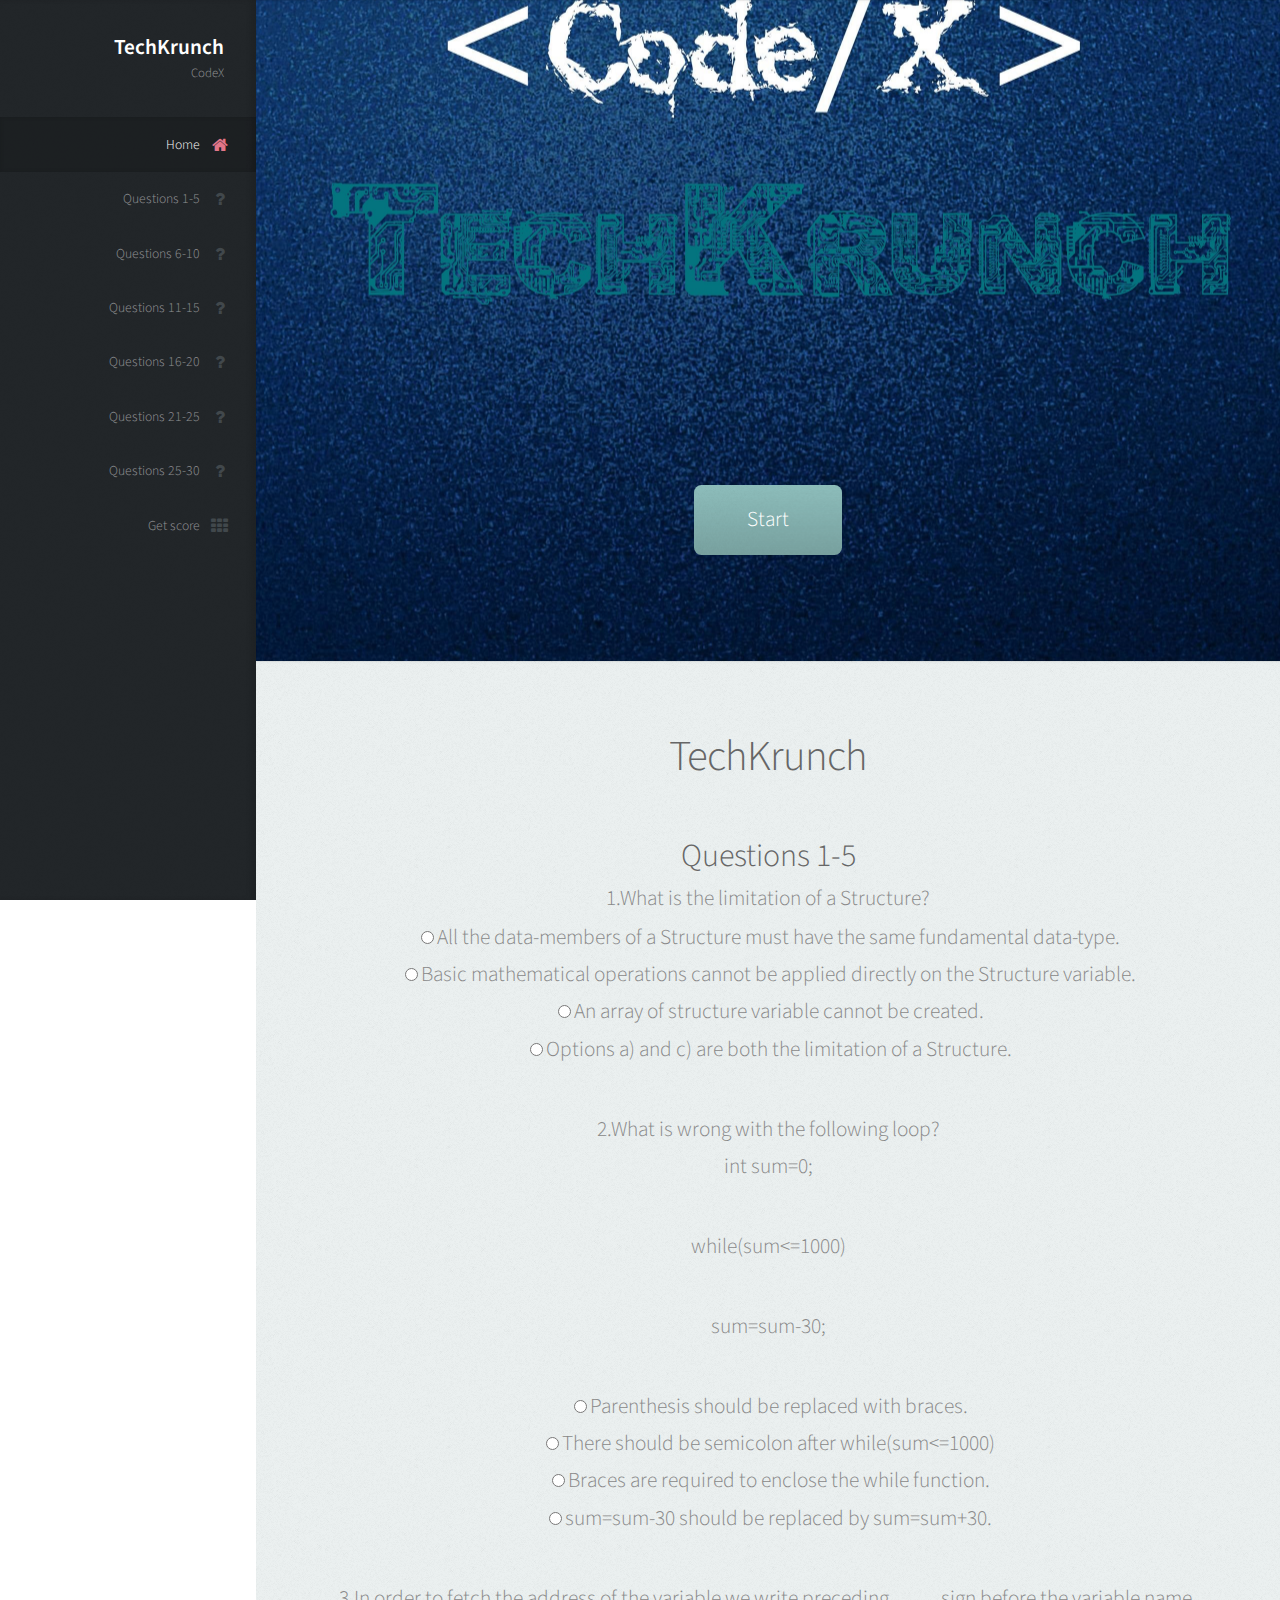
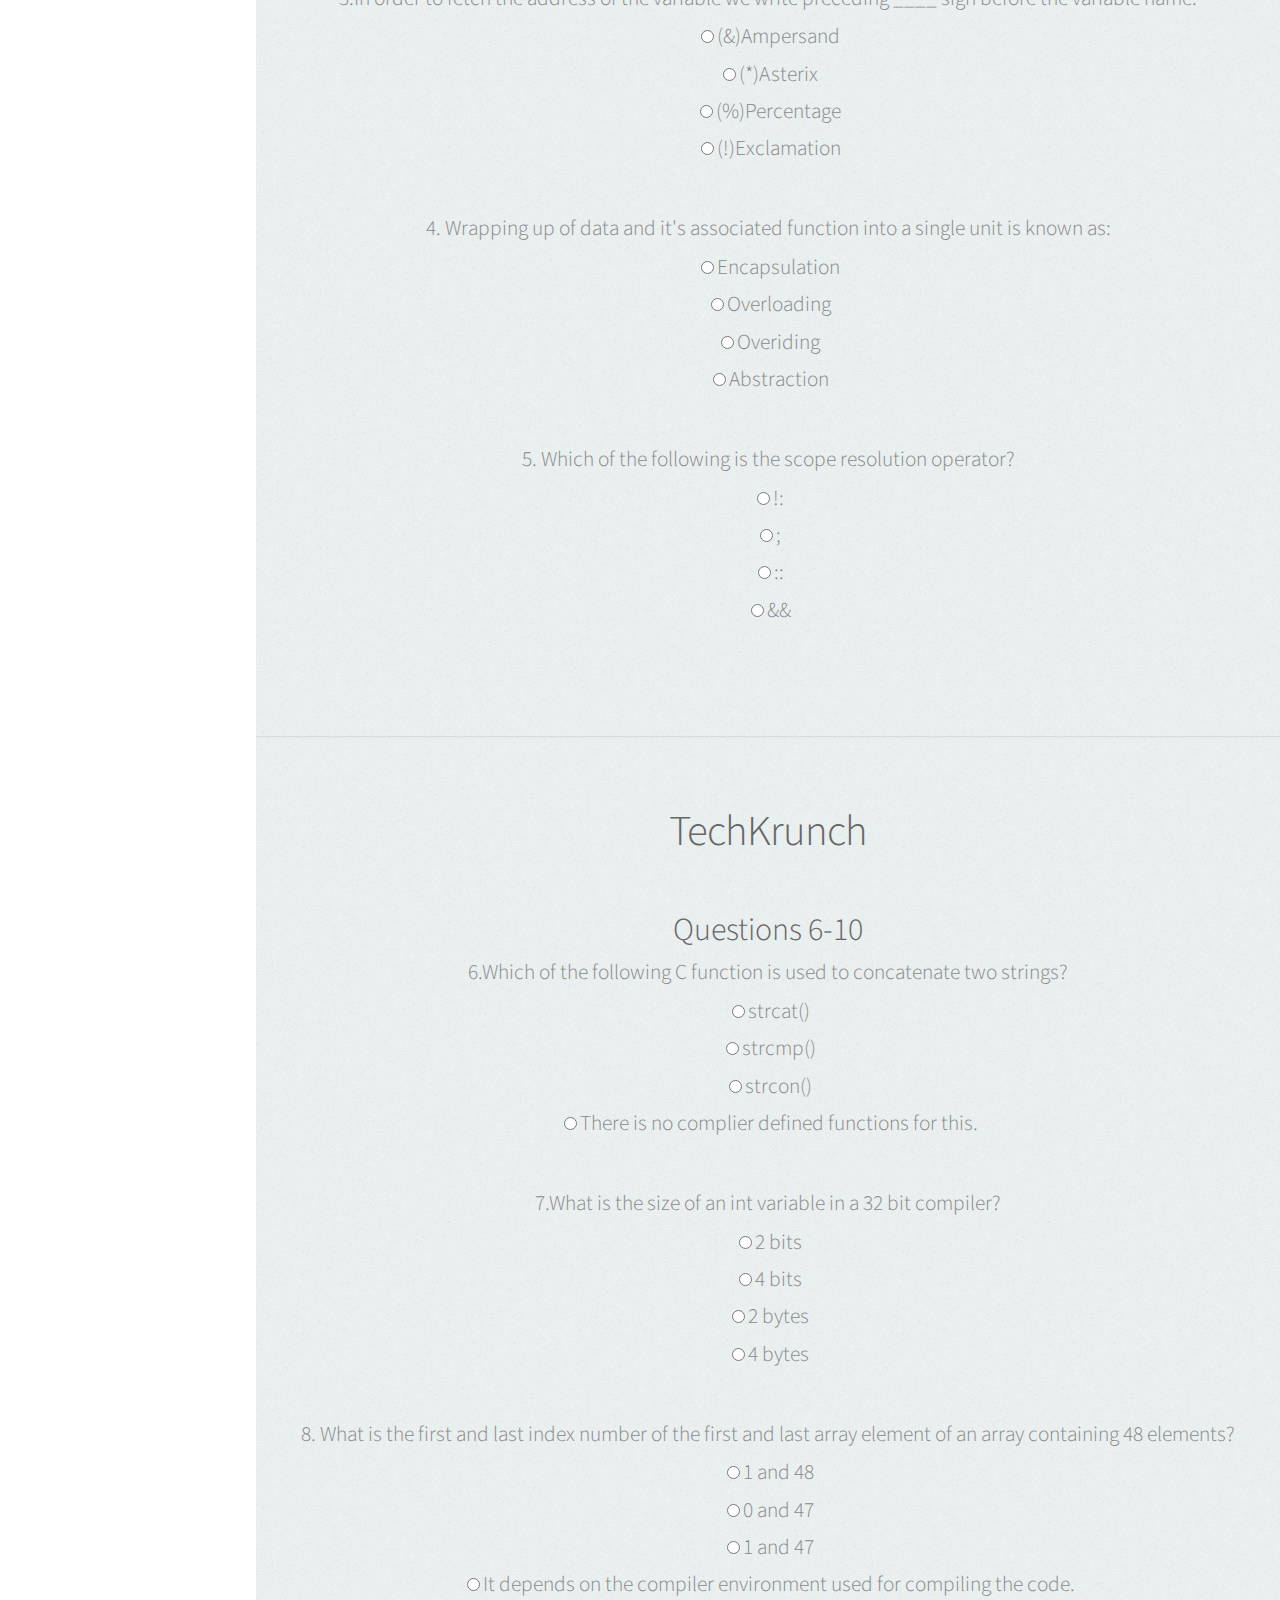
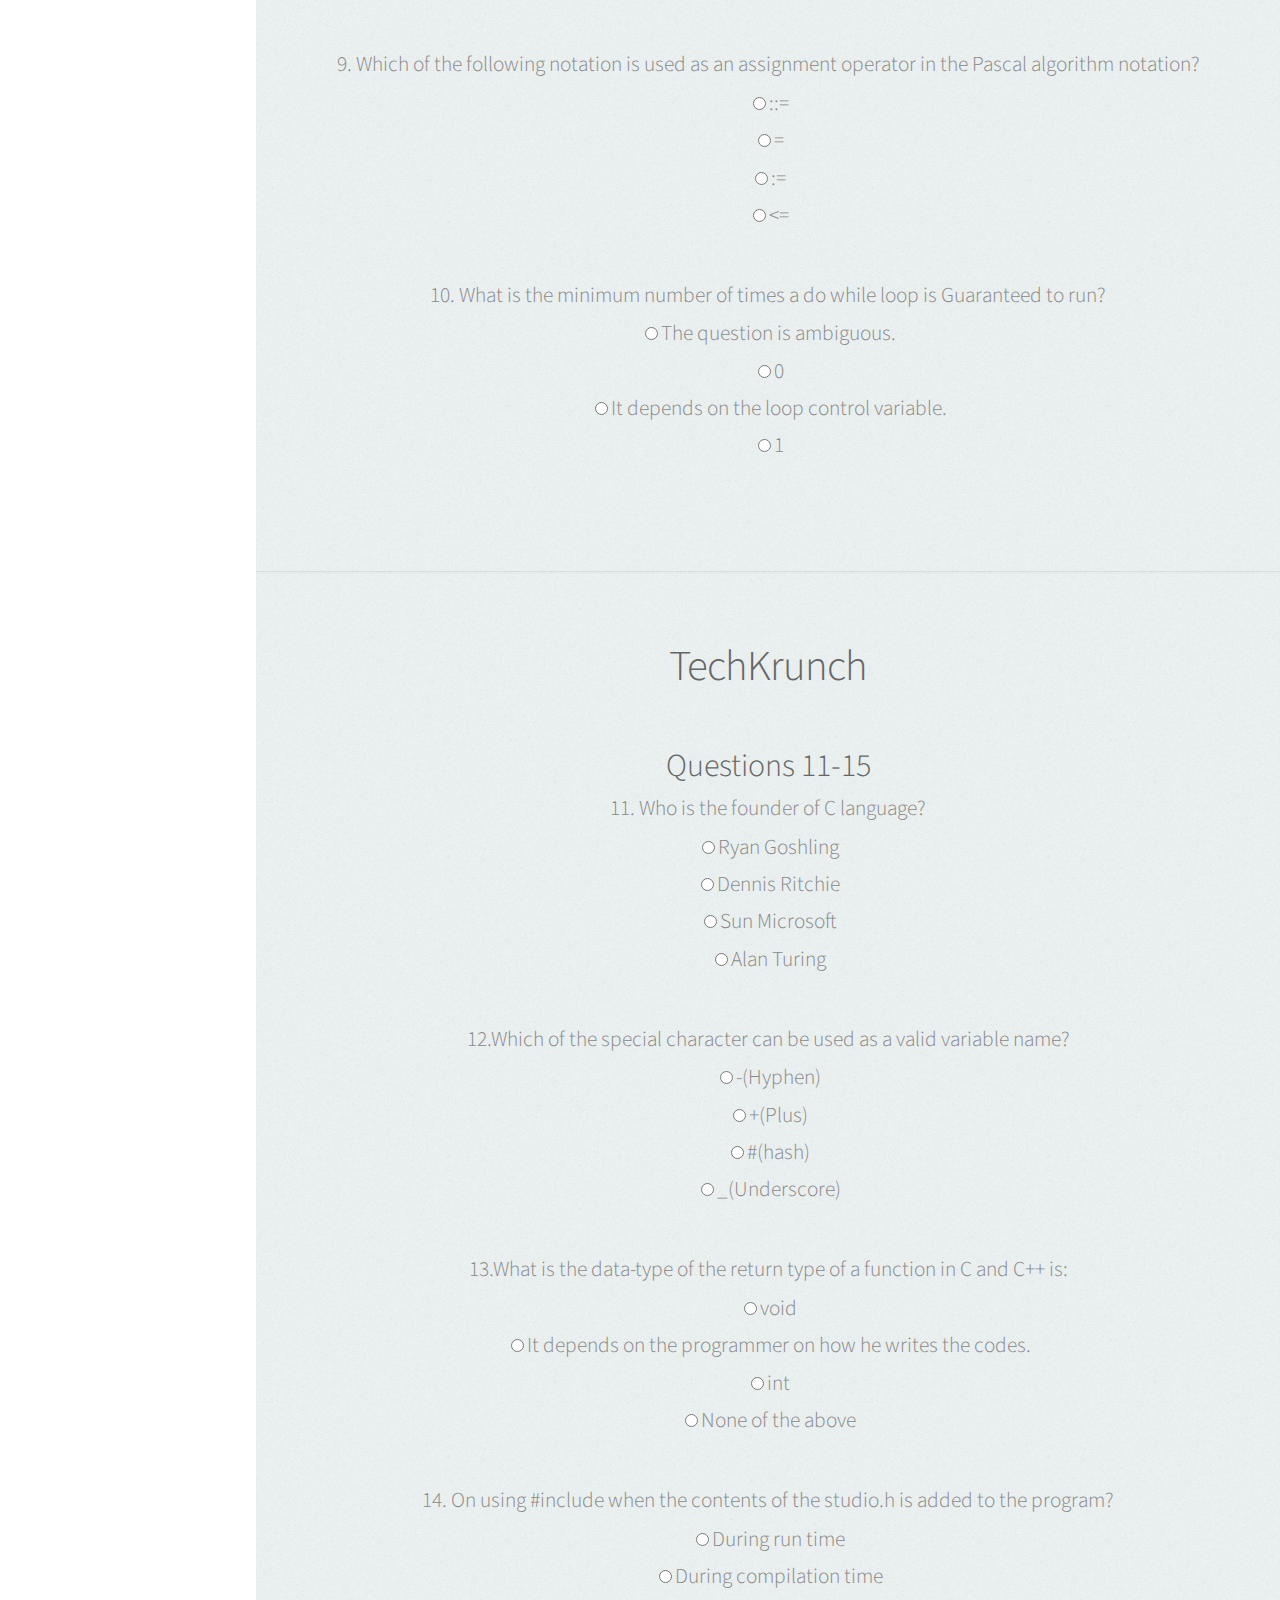
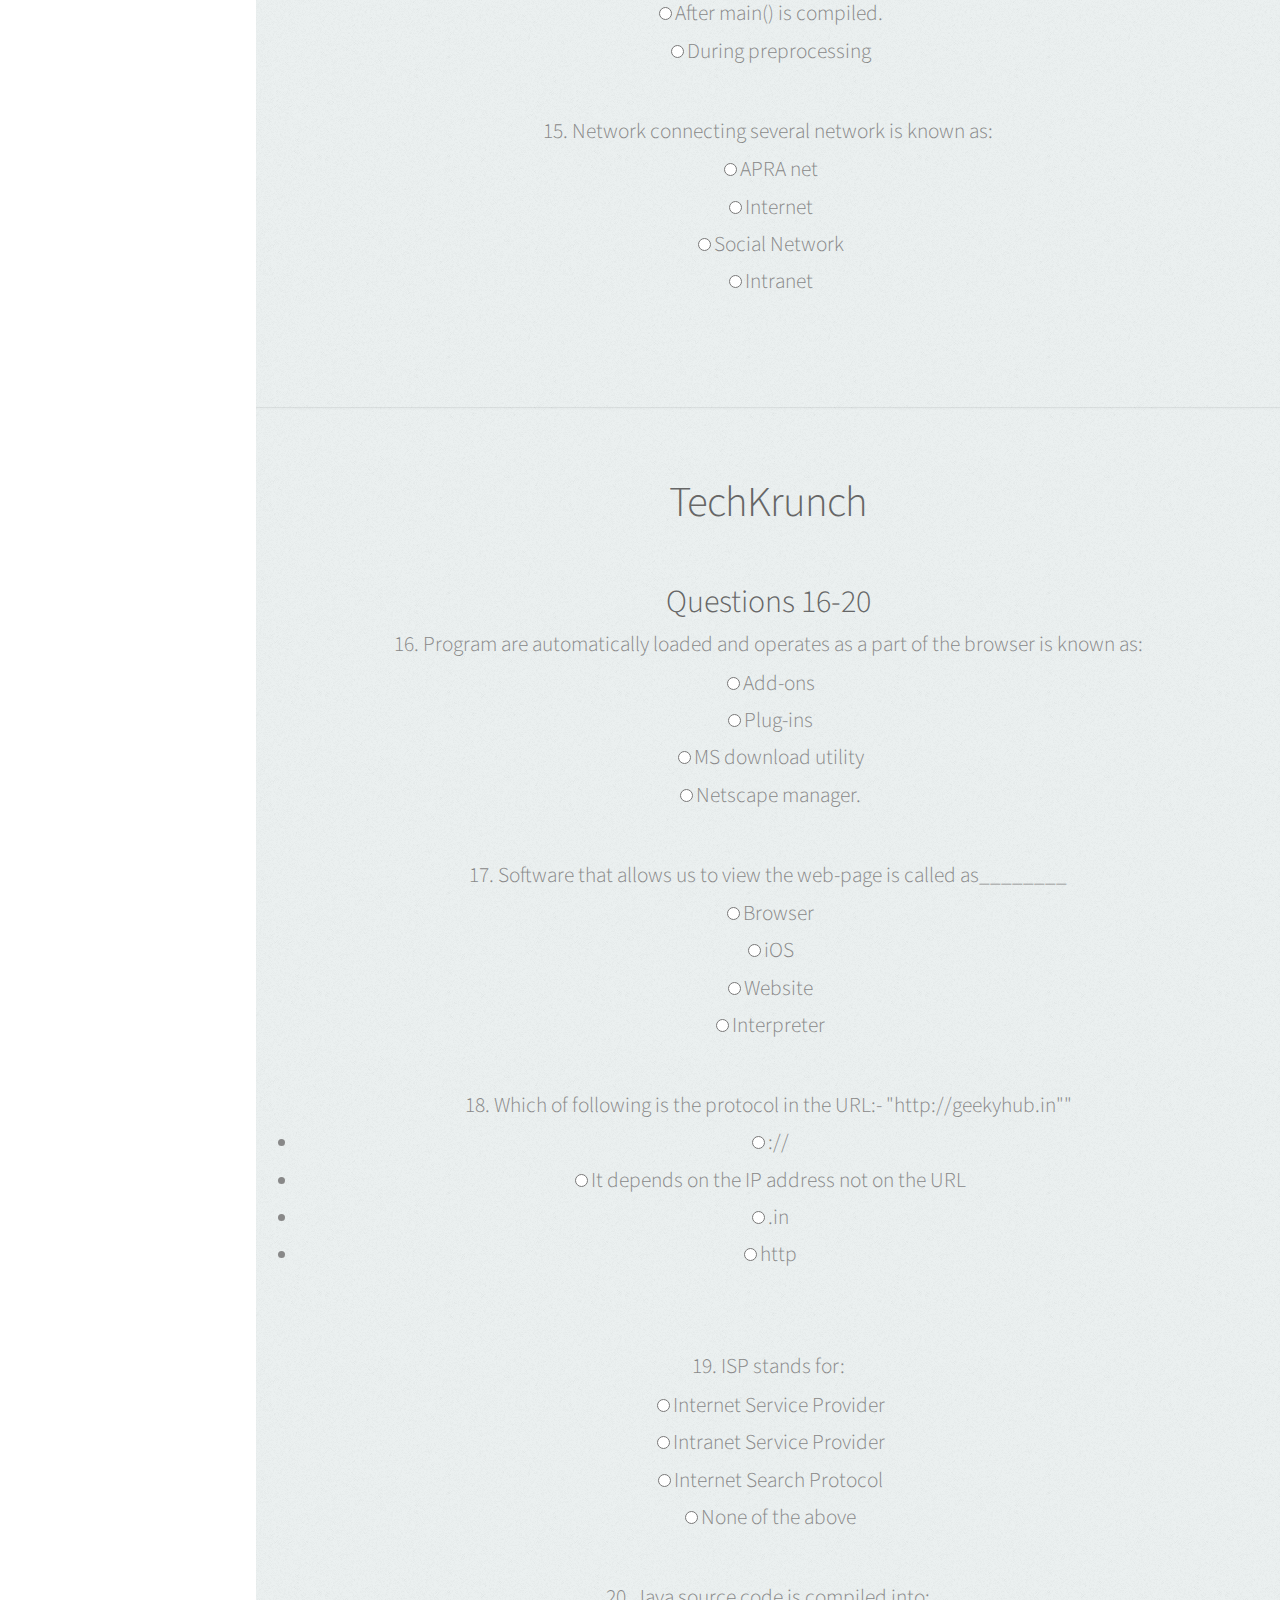
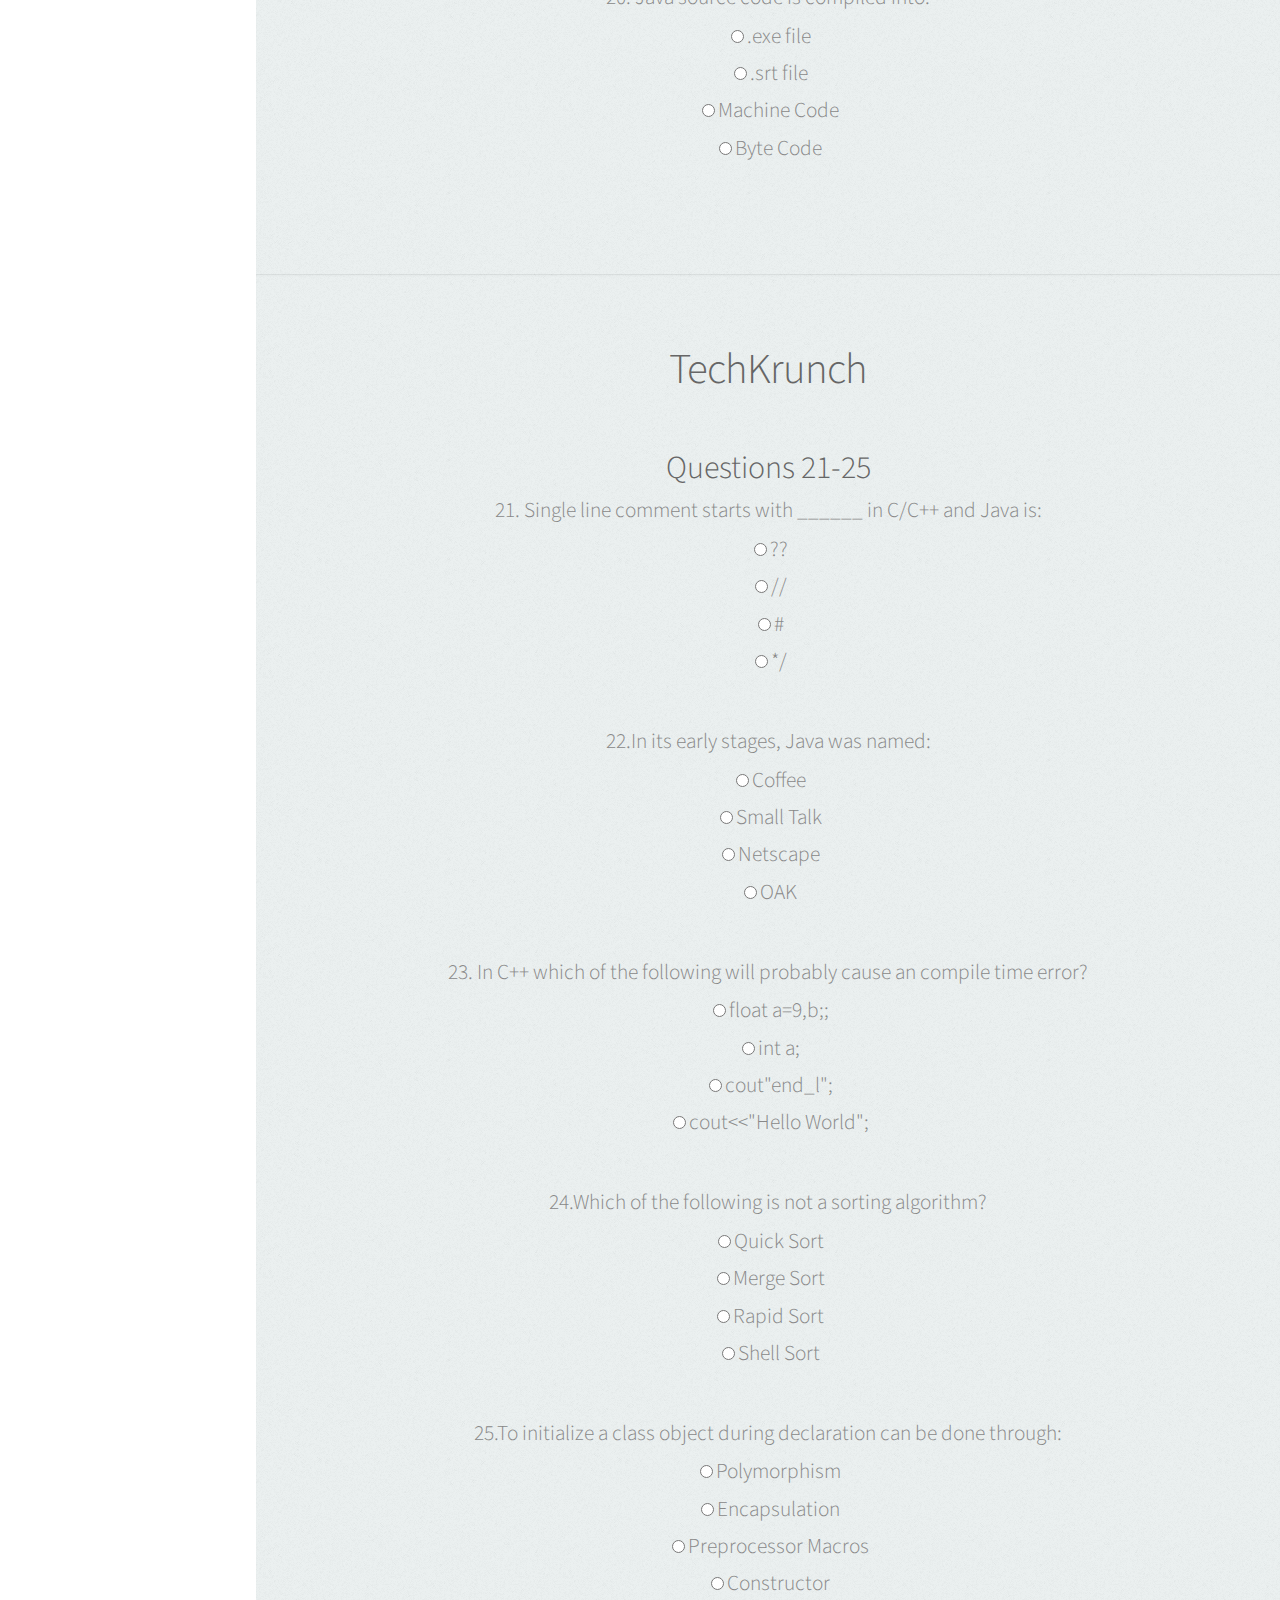
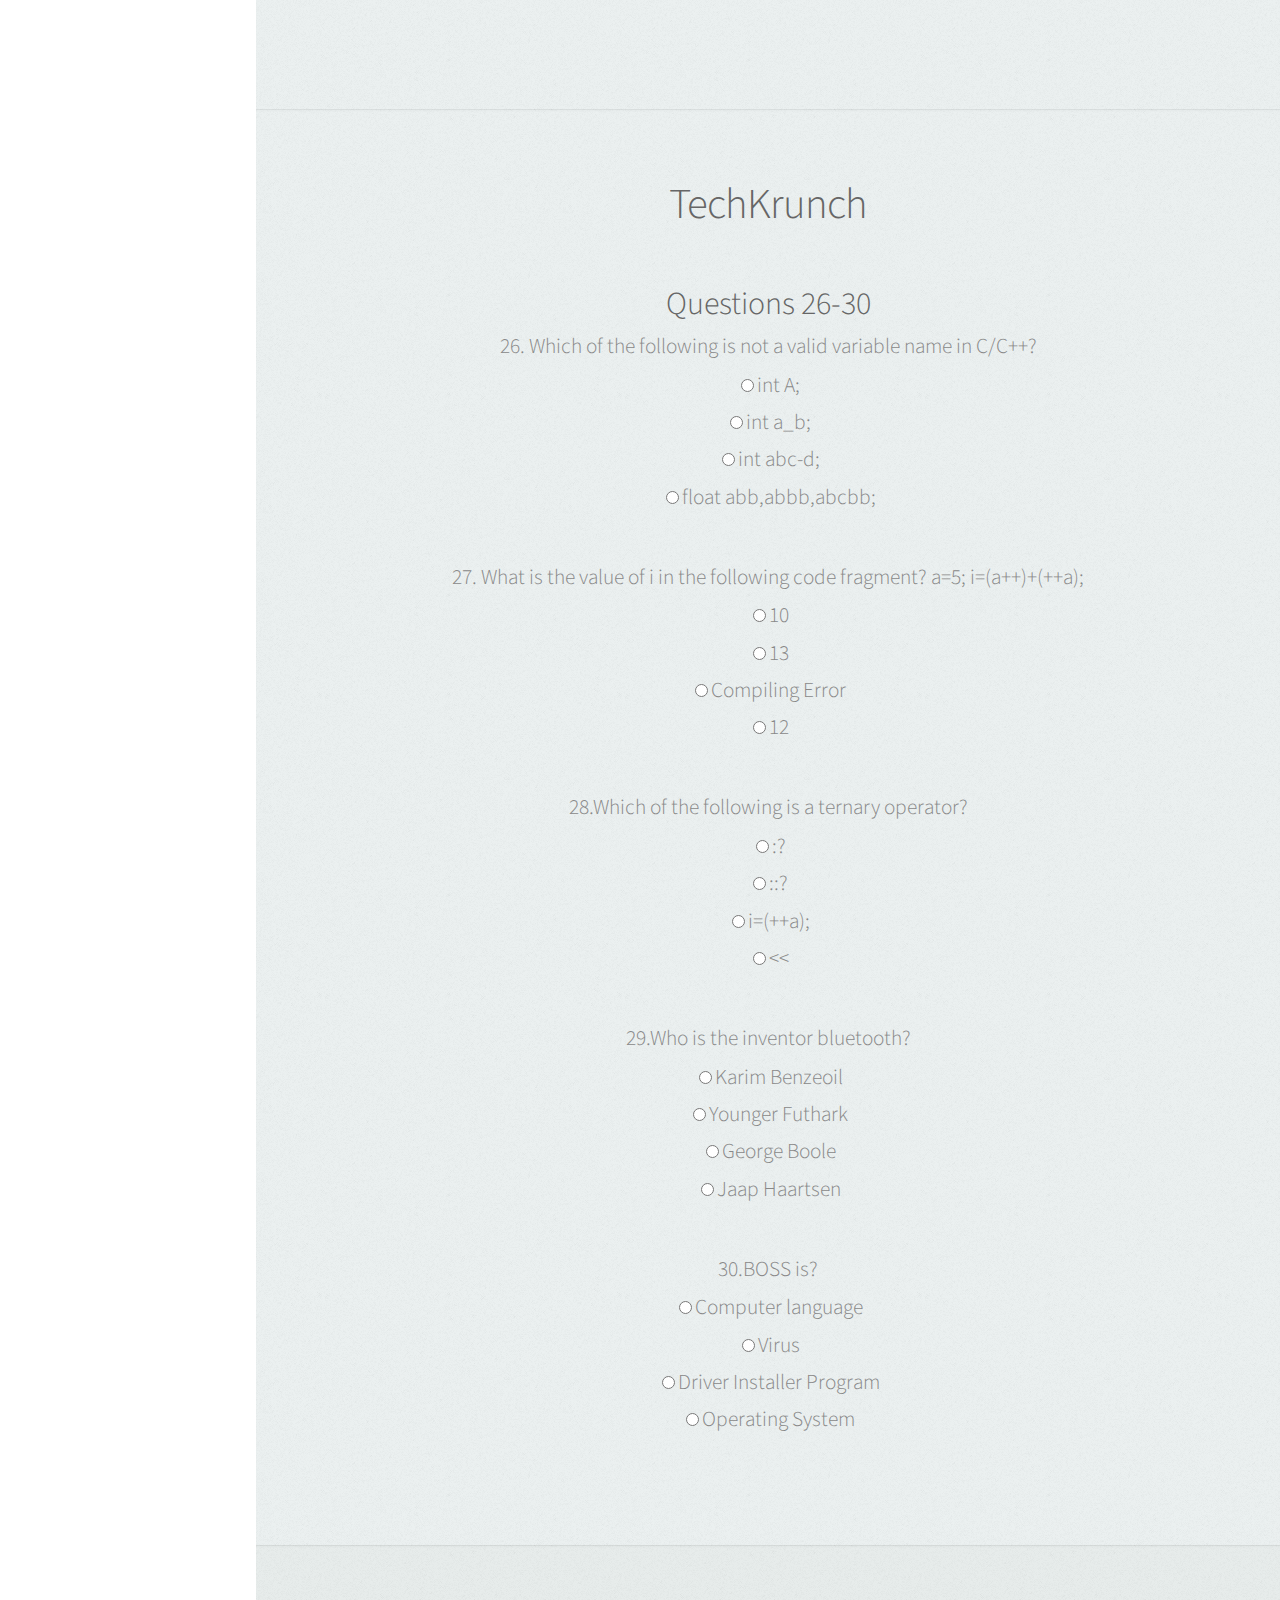
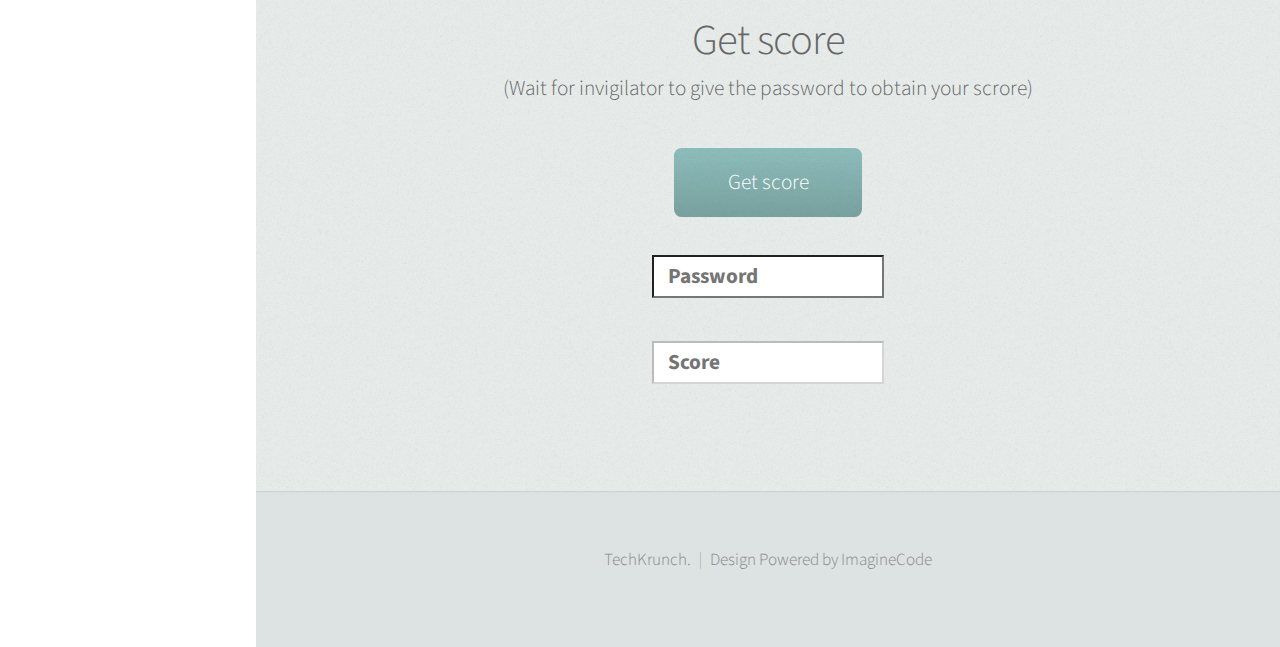
<file: index.html>
﻿<!DOCTYPE HTML>
<!--
	Prologue by HTML5 UP
	html5up.net | @n33co
	Free for personal and commercial use under the CCA 3.0 license (html5up.net/license)
-->
<html>
	<head>
	
	
<style type="text/css">
.bgclr {background-color: white; color: black; font-weight: bold;}

a:visited { visibility: hidden; }
</style>

<script language="JavaScript">


<!-- Begin
// Insert number of questions
var numQues = 30;

// Insert number of choices in each question
var numChoi = 4;

// Insert number of questions displayed in answer area
var answers = new Array(30);
var pass;

pass="xyz";
// Insert answers to questions
answers[0] = "Raff";
answers[1] = "Raff";
answers[2] = "Raff";
answers[3] = "Raff";
answers[4] = "Raff";
answers[5] = "Raff";
answers[6] = "Raff";
answers[7] = "Raff";
answers[8] = "Raff";
answers[9] = "Raff";
answers[10] = "Raff";
answers[11] = "Raff";
answers[12] = "Raff";
answers[13] = "Raff";
answers[14] = "Raff";
answers[15] = "Raff";
answers[16] = "Raff";
answers[17] = "Raff";
answers[18] = "Raff";
answers[19] = "Raff";
answers[20] = "Raff";
answers[21] = "Raff";
answers[22] = "Raff";
answers[23] = "Raff";
answers[24] = "Raff";
answers[25] = "Raff";
answers[26] = "Raff";
answers[27] = "Raff";
answers[28] = "Raff";
answers[29] = "Raff";
answers[30] = "Raff";




function getScore(form) {

if(form.percentage1.value=="iamtheone"){
  var score = 0;
  var currElt;
  var currSelection;
  for (i=0; i<numQues; i++) 
{
    currElt = i*numChoi;
    for (j=0; j<numChoi; j++)
 {
      currSelection = form.elements[currElt + j];
      if (currSelection.checked) {
        if (currSelection.value == answers[i]) {
          score++;
          break;
        }
      }
    }
  }
  score = Math.round(score/numQues*100);
  form.percentage.value = score + "%";
  var correctAnswers = "";
  for (i=1; i<=numQues; i++) {
    correctAnswers += i + ". " + answers[i-1] + "\r\n";
  }
  form.solutions.value = correctAnswers;
  
}
else
{
form.percentage.value="Wrong Password";
}
form.percentage1.value="";
}
var count=0;
function myFunction() {
if(count==0){
    setTimeout(function(){ alert("Time out!!!! \n Wait for the invigilator to get your score"); }, 1000*1800);
	window.open("Time.html","MsgWindow", "width=400, height=200");
	location.href = "#q1";
	count=count+1;}
	else{
	void(0);}
}

//  End -->
</script>

		
	    <title>CodeX</title>
		<meta charset="utf-8" />
		<meta name="viewport" content="width=device-width, initial-scale=1" />
		<!--[if lte IE 8]><script src="assets/js/ie/html5shiv.js"></script><![endif]-->
		<link rel="stylesheet" href="assets/css/main.css" />
		<!--[if lte IE 8]><link rel="stylesheet" href="assets/css/ie8.css" /><![endif]-->
		<!--[if lte IE 9]><link rel="stylesheet" href="assets/css/ie9.css" /><![endif]-->
		
	
	</head>
	<body>

		<!-- Header -->
			<div id="header">

				<div class="top">

					<!-- Logo -->
						<div id="logo">
							<h1 id="title">TechKrunch</h1>
							<p>CodeX</p>
						</div>

					<!-- Nav -->
						<nav id="nav">
							
							<ul>
								<li><a href="#top" id="top-link" class="skel-layers-ignoreHref"><span class="icon fa-home">Home</span></a></li>
								<li><a href="#q1" id="contact-link" class="skel-layers-ignoreHref"><span class="icon fa-question">Questions 1-5</span></a></li>
								<li><a href="#q2" id="contact-link" class="skel-layers-ignoreHref"><span class="icon fa-question">Questions 6-10</span></a></li>
								<li><a href="#q3" id="contact-link" class="skel-layers-ignoreHref"><span class="icon fa-question">Questions 11-15</span></a></li>
								<li><a href="#q4" id="contact-link" class="skel-layers-ignoreHref"><span class="icon fa-question">Questions 16-20</span></a></li>
								<li><a href="#q5" id="contact-link" class="skel-layers-ignoreHref"><span class="icon fa-question">Questions 21-25</span></a></li>
								<li><a href="#q6" id="contact-link" class="skel-layers-ignoreHref"><span class="icon fa-question">Questions 25-30</span></a></li>
								<li><a href="#s" id="contact-link" class="skel-layers-ignoreHref"><span class="icon fa-th">Get score</span></a></li>
								
								
								</ul>
						</nav>

				</div>

				

			</div>

		<!-- Main -->
			<div id="main">

				<!-- Intro -->
					<section id="top" class="one dark cover">
						<div class="container">

							
							
							<br>
							<br>
							<br>
							<br>
							<br>
							<br>
							<br>
							<br>
							<br>
							
							<footer>
							<form>
								<a href="javascript:myFunction();" class="button scrolly" target="_blank" id="Quiz_button">Start</a>
								<!--<input type="button" value="Get score" onClick="myFunction()">-->
								</form>
							</footer>
							
							

						</div>
					</section>

			

				<!-- About Me -->
					<section id="q1" class="three">
						<div class="container">

							<header>
								<h2>TechKrunch</h2>
							</header>

							<h3><center>Questions 1-5</center></h3>

<form name="quiz">
1.What is the limitation of a Structure?
<ul style="margin-top: 1pt">
  <li><input type="radio" name="q1" value="fjjdujfhuye">All the data-members of a Structure must have the same fundamental data-type.</li>
  <li><input type="radio" name="q1" value="Raff">Basic mathematical operations cannot be applied directly on the Structure variable.</li>
  <li><input type="radio" name="q1" value="dhhhufh hhryhhf">An array of structure variable cannot be created.</li>
  <li><input type="radio" name="q1" value="nnnnn">Options a) and c) are both the limitation of a Structure.</li>
</ul>


2.What is wrong with the following loop?
<p>int sum=0;</p>
<p>while(sum<=1000)</p>
<p>sum=sum-30;</p>

<ul style="margin-top: 1pt">
  <li><input type="radio" name="q2" value="fjjdujfhuye" align="left">Parenthesis should be replaced with braces.</li>
  <li><input type="radio" name="q2" value="dhhhfju jjuf jru fuj" align="right">There should be semicolon after while(sum<=1000)</li>
  <li><input type="radio" name="q2" value="dhhhufh hhryhhf" align="left">Braces are required to enclose the while function.</li>
  <li><input type="radio" name="q2" value="Raff" align="right">sum=sum-30 should be replaced by sum=sum+30.</li>
</ul>


3.In order to fetch the address of the variable we write preceding ____ sign before the variable name.
<ul style="margin-top: 1pt">
  <li><input type="radio" name="q3" value="Raff">(&)Ampersand</li>
  <li><input type="radio" name="q3" value="dhhhfju jjuf jru fuj">(*)Asterix</li>
  <li><input type="radio" name="q3" value="dhhhufh hhryhhf">(%)Percentage</li>
  <li><input type="radio" name="q3" value="bbbbb">(!)Exclamation</li>
</ul>

4. Wrapping up of data and it's associated function into a single unit is known as:
<ul style="margin-top: 1pt">
  <li><input type="radio" name="q4" value="Raff">Encapsulation</li>
  <li><input type="radio" name="q4" value="dhhhfju jjuf jru fuj">Overloading</li>
  <li><input type="radio" name="q4" value="dhhhufh hhryhhf">Overiding</li>
  <li><input type="radio" name="q4" value="nnnnnn">Abstraction</li>
</ul>


5. Which of the following is the scope resolution operator?
<ul style="margin-top: 1pt">
  <li><input type="radio" name="q5" value="fjjdujfhuye">!:</li>
  <li><input type="radio" name="q5" value="dhhhfju jjuf jru fuj">;</li>
  <li><input type="radio" name="q5" value="Raff">::</li>
  <li><input type="radio" name="q5" value="fortnam">&&</li>
</ul>

                    </div>
					</section>
					
	
						
<!-- About Me -->
					<section id="q2" class="three">
						<div class="container">

							<header>
								<h2>TechKrunch</h2>
							</header>

							<h3><center>Questions 6-10</center></h3>

<form name="quiz">
6.Which of the following C function is used to concatenate two strings? 
<ul style="margin-top: 1pt">
  <li><input type="radio" name="q6" value="Raff">strcat()</li>
  <li><input type="radio" name="q6" value="dhhhfju jjuf jru fuj">strcmp()</li>
  <li><input type="radio" name="q6" value="dhhhufh hhryhhf">strcon()</li>
  <li><input type="radio" name="q6" value="nnnnn">There is no complier defined functions for this.</li>
</ul>


7.What is the size of an int variable in a 32 bit compiler?
<ul style="margin-top: 1pt">
  <li><input type="radio" name="q7" value="fjjdujfhuye">2 bits</li>
  <li><input type="radio" name="q7" value="dhhhfju jjuf jru fuj">4 bits</li>
  <li><input type="radio" name="q7" value="dhhhufh hhryhhf">2 bytes</li>
  <li><input type="radio" name="q7" value="Raff">4 bytes</li>
</ul>


8. What is the first and last index number of the first and last array element of an array containing 48 elements?
<ul style="margin-top: 1pt">
  <li><input type="radio" name="q8" value="fjjdujfhuye">1 and 48</li>
  <li><input type="radio" name="q8" value="Raff">0 and 47</li>
  <li><input type="radio" name="q8" value="dhhhufh hhryhhf">1 and 47</li>
  <li><input type="radio" name="q8" value="Raffnnn">It depends on the compiler environment used for compiling the code.</li>
</ul>


9. Which of the following notation is used as an assignment operator in the Pascal algorithm notation?
<ul style="margin-top: 1pt">
  <li><input type="radio" name="q9" value="fjjdujfhuye">::=</li>
  <li><input type="radio" name="q9" value="dhhhfju jjuf jru fuj">=</li>
  <li><input type="radio" name="q9" value="Raff">:=</li>
  <li><input type="radio" name="q9" value="Rafful"><=</li>
</ul>

10. What is the minimum number of times a do while loop is Guaranteed to run?
<ul style="margin-top: 1pt">
  <li><input type="radio" name="q10" value="fjjdujfhuye">The question is ambiguous.</li>
  <li><input type="radio" name="q10" value="dhhhfju jjuf jru fuj">0</li>
  <li><input type="radio" name="q10" value="dhhhufh hhryhhf">It depends on the loop control variable.</li>
  <li><input type="radio" name="q10" value="Raff">1</li>
</ul>


                    </div>
					</section>
				
				
				<!-- About Me -->
					<section id="q3" class="three">
						<div class="container">

							<header>
								<h2>TechKrunch</h2>
							</header>

							<h3><center>Questions 11-15</center></h3>

<form name="quiz">
11. Who is the founder of C language?
<ul style="margin-top: 1pt">
  <li><input type="radio" name="q11" value="fjjdujfhuye">Ryan Goshling</li>
  <li><input type="radio" name="q11" value="Raff">Dennis Ritchie</li>
  <li><input type="radio" name="q11" value="dhhhufh hhryhhf">Sun Microsoft</li>
  <li><input type="radio" name="q11" value="Raffilool">Alan Turing</li>
</ul>


12.Which of the special character can be used as a valid variable name?
<ul style="margin-top: 1pt">
  <li><input type="radio" name="q12" value="fjjdujfhuye" align="leftwards">-(Hyphen)</li>
  <li><input type="radio" name="q12" value="dhhhfju jjuf jru fuj">+(Plus)</li>
  <li><input type="radio" name="q12" value="dhhhufh hhryhhf">#(hash)</li>
  <li><input type="radio" name="q12" value="Raff">_(Underscore)</li>
</ul>


13.What is the data-type of the return type of a function in C and C++ is:
<ul style="margin-top: 1pt">
  <li><input type="radio" name="q13" value="fjjdujfhuye">void</li>
  <li><input type="radio" name="q13" value="dhhhfju jjuf jru fuj">It depends on the programmer on how he writes the codes.</li>
  <li><input type="radio" name="q13" value="Raff">int</li>
  <li><input type="radio" name="q13" value="Rafnnnf">None of the above</li>
</ul>

14. On using #include<stdio.h> when the contents of the studio.h is added to the program?
<ul style="margin-top: 1pt">
  <li><input type="radio" name="q14" value="fjjdujfhuye">During run time</li>
  <li><input type="radio" name="q14" value="dhhhfju jjuf jru fuj">During compilation time</li>
  <li><input type="radio" name="q14" value="dhhhufh hhryhhf">After main() is compiled.</li>
  <li><input type="radio" name="q14" value="Raff">During preprocessing</li>
</ul>


15. Network connecting several network is known as:
<ul style="margin-top: 1pt">
  <li><input type="radio" name="q15" value="fjjdujfhuye">APRA net</li>
  <li><input type="radio" name="q15" value="Raff">Internet</li>
  <li><input type="radio" name="q15" value="dhhhufh hhryhhf">Social Network</li>
  <li><input type="radio" name="q15" value="Raffffff">Intranet</li>
</ul>

                    </div>
					</section>
				
				
				<!-- About Me -->
					<section id="q4" class="three">
						<div class="container">

							<header>
								<h2>TechKrunch</h2>
							</header>

							<h3><center>Questions 16-20</center></h3>

<form name="quiz">
16. Program are automatically loaded and operates as a part of the browser is known as:
<ul style="margin-top: 1pt">
  <li><input type="radio" name="q16" value="fjjdujfhuye">Add-ons</li>
  <li><input type="radio" name="q16" value="Raff">Plug-ins</li>
  <li><input type="radio" name="q16" value="dhhhufh hhryhhf">MS download utility</li>
  <li><input type="radio" name="q16" value="Raffmmm">Netscape manager.</li>
</ul>


17. Software that allows us to view the web-page is called as________ 
<ul style="margin-top: 1pt">
  <li><input type="radio" name="q17" value="Raff">Browser</li>
  <li><input type="radio" name="q17" value="dhhhfju jjuf jru fuj">iOS</li>
  <li><input type="radio" name="q17" value="dhhhufh hhryhhf">Website</li>
  <li><input type="radio" name="q17" value="Rafjjjf">Interpreter</li>
</ul>


18. Which of following is the protocol in the URL:- "http://geekyhub.in""
  <li><input type="radio" name="q18" value="fjjdujfhuye">://</li>
  <li><input type="radio" name="q18" value="dhhhfju jjuf jru fuj">It depends on the IP address not on the URL</li>
  <li><input type="radio" name="q18" value="dhhhufh hhryhhf">.in</li>
  <li><input type="radio" name="q18" value="Raff">http</li>
</ul>


<br>
<br>

19. ISP stands for:
<ul style="margin-top: 1pt">
  <li><input type="radio" name="q19" value="Raff">Internet Service Provider</li>
  <li><input type="radio" name="q19" value="dhhhfju jjuf jru fuj">Intranet Service Provider</li>
  <li><input type="radio" name="q19" value="dhhhufh hhryhhf">Internet Search Protocol</li>
  <li><input type="radio" name="q19" value="Raffmm">None of the above</li>
</ul>


20. Java source code is compiled into:  
<ul style="margin-top: 1pt">
  <li><input type="radio" name="q20" value="fjjdujfhuye">.exe file</li>
  <li><input type="radio" name="q20" value="dhhhfju jjuf jru fuj">.srt file</li>
  <li><input type="radio" name="q20" value="dhhhufh hhryhhf">Machine Code</li>
  <li><input type="radio" name="q20" value="Raff">Byte Code</li>
</ul>

                    </div>
					</section>
					
					<section id="q5" class="three">
						<div class="container">

							<header>
								<h2>TechKrunch</h2>
							</header>

							<h3><center>Questions 21-25</center></h3>
							

<form name="quiz">
21. Single line comment starts with ______ in C/C++ and Java is: 
<ul style="margin-top: 1pt">
  <li><input type="radio" name="q21" value="fjjdujfhuye">??</li>
  <li><input type="radio" name="q21" value="Raff">//</li>
  <li><input type="radio" name="q21" value="dhhhufh hhryhh">#</li>
  <li><input type="radio" name="q21" value="Raffgggg">*/</li>
</ul>

 22.In its early stages, Java was named: 
<ul style="margin-top: 1pt">
  <li><input type="radio" name="q22" value="fjjdujfhuye">Coffee</li>
  <li><input type="radio" name="q22" value="dhhhfju jjuf jru fuj">Small Talk</li>
  <li><input type="radio" name="q22" value="dhhhufh hhryhhf">Netscape</li>
  <li><input type="radio" name="q22" value="Raff">OAK</li>
</ul>


23. In C++ which of the following will probably cause an compile time error? 

<ul style="margin-top: 1pt">
  <li><input type="radio" name="q23" value="fjjdujfhuye">float a=9,b;;</li>
  <li><input type="radio" name="q23" value="Raffhh">int a;</li>
  <li><input type="radio" name="q23" value="Raff">cout"end_l";</li>
  <li><input type="radio" name="q23" value="Rafnnnf">cout<<"Hello World";</li>
</ul>

24.Which of the following is not a sorting algorithm?
<ul style="margin-top: 1pt">
  <li><input type="radio" name="q24" value="fjjdujfhuye">Quick Sort</li>
  <li><input type="radio" name="q24" value="dhhhfju jjuf jru fuj">Merge Sort</li>
  <li><input type="radio" name="q24" value="Raff">Rapid Sort</li>
  <li><input type="radio" name="q24" value="Raffmmm">Shell Sort</li>
</ul>

25.To initialize a class object during declaration can be done through: 

<ul style="margin-top: 1pt">
  <li><input type="radio" name="q25" value="fjjdujfhuye">Polymorphism</li>
  <li><input type="radio" name="q25" value="dhhhfju jjuf jru fuj">Encapsulation</li>
  <li><input type="radio" name="q25" value="dhhhufh hhryhhf">Preprocessor Macros</li>
  <li><input type="radio" name="q25" value="Raff">Constructor</li>
</ul>

                    </div>
					</section>
					
					
					<section id="q6" class="three">
						<div class="container">

							<header>
								<h2>TechKrunch</h2>
							</header>

							<h3><center>Questions 26-30</center></h3>

<form name="quiz">
26. Which of the following is not a valid variable name in C/C++? 
<ul style="margin-top: 1pt">
  <li><input type="radio" name="q26" value="fjjdujfhuye">int A;</li>
  <li><input type="radio" name="q27" value="dhhhfju jjuf jru fuj">int a_b;</li>
  <li><input type="radio" name="q27" value="Raff">int abc-d;</li>
  <li><input type="radio" name="q27" value="Raffnn">float abb,abbb,abcbb;</li>
</ul>


27. What is the value of i in the following code fragment?
a=5;
i=(a++)+(++a); 
<ul style="margin-top: 1pt">
  <li><input type="radio" name="q28" value="fjjdujfhuye">10</li>
  <li><input type="radio" name="q28" value="dhhhfju jjuf jru fuj">13</li>
  <li><input type="radio" name="q28" value="dhhhufh hhryhhf">Compiling Error</li>
  <li><input type="radio" name="q28" value="Raff">12</li>
</ul>


28.Which of the following is a ternary operator?
<ul style="margin-top: 1pt">
  <li><input type="radio" name="q29" value="Raff">:?</li>
  <li><input type="radio" name="q29" value="dhhhfju jjuf jru fuj">::?</li>
  <li><input type="radio" name="q29" value="dhhhufh hhryhhf">i=(++a);</li>
  <li><input type="radio" name="q29" value="Raffnnn"><<</li>
</ul>

29.Who is the inventor bluetooth?
<ul style="margin-top: 1pt">
  <li><input type="radio" name="q30" value="fjjdujfhuye">Karim Benzeoil</li>
  <li><input type="radio" name="q30" value="dhhhfju jjuf jru fuj">Younger Futhark </li>
  <li><input type="radio" name="q30" value="dhhhufh hhryhhf">George Boole</li>
  <li><input type="radio" name="q30" value="Raff">Jaap Haartsen</li>
</ul>


30.BOSS is?
<ul style="margin-top: 1pt">
  <li><input type="radio" name="q31" value="fjjdujfhuye">Computer language</li>
  <li><input type="radio" name="q31" value="dhhhfju jjuf jru fuj">Virus</li>
  <li><input type="radio" name="q31" value="dhhhufh hhryhhf">Driver Installer Program</li>
  <li><input type="radio" name="q31" value="Raff">Operating System</li>
</ul>

                    </div>
					</section>
				
				<!-- Contact -->
					<section id="s" class="four">
						<div class="container">

							<header>
								<h2>Get score</h2>
								<h1>(Wait for invigilator to give the password to obtain your scrore)</h1>
							</header>

<input type="button" value="Get score" onClick="getScore(this.form)">
<br>
<br>
<p><input class="bgclr" type="password" size="16" name="percentage1" placeholder="   Password"></strong></p>
<p><input class="bgclr" type="text" size="16" name="percentage" disabled placeholder="   Score"></strong>

</form>

						</div>
					</section>

			</div>

		<!-- Footer -->
			<div id="footer">

				<!-- Copyright -->
					<ul class="copyright">
						<li>TechKrunch.</li><li>Design Powered by ImagineCode</a></li>
					</ul>

			</div>

		<!-- Scripts -->
			<script src="assets/js/jquery.min.js"></script>
			<script src="assets/js/jquery.scrolly.min.js"></script>
			<script src="assets/js/jquery.scrollzer.min.js"></script>
			<script src="assets/js/skel.min.js"></script>
			<script src="assets/js/util.js"></script>
			<!--[if lte IE 8]><script src="assets/js/ie/respond.min.js"></script><![endif]-->
			<script src="assets/js/main.js"></script>

	</body>
</html>
</file>
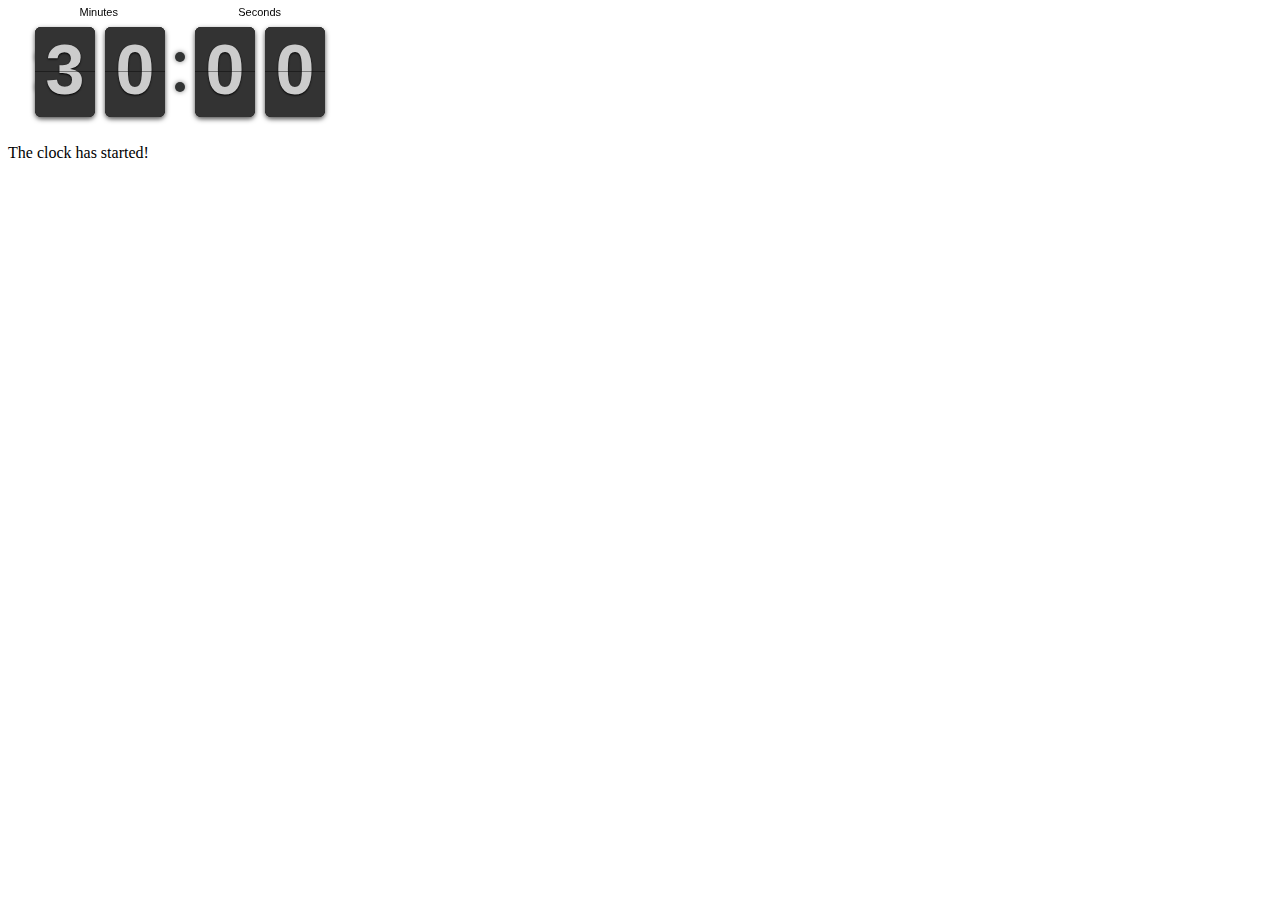
<file: Time.html>
<html>

<head>

<link rel="stylesheet" href="./compiled/flipclock.css">

		
<script src="./jquery.min.js"></script>


<script src="./compiled/flipclock.js"></script>	
</head>

<body>

<div class="clock" style="margin:2em;"></div>
	
<div class="message">
</div>

	

<script type="text/javascript">
	
var clock;
		
		
$(document).ready(function() {
			
			
clock = $('.clock').FlipClock(1800, {
		        
clockFace: 'MinuteCounter',
		        
countdown: true,
		        
autoStart: true,
		        
callbacks: {
		        	
start: function() {
		        		
$('.message').html('The clock has started!');
		        	
}
		        
}
		    
});

		    
$('.start').click(function(e) {

		    	
clock.start();
		    
});

		
});
	
</script>
	
	
</body>

</html>
</file>
<file: assets/css/ie8.css>
/*
	Prologue by HTML5 UP
	html5up.net | @n33co
	Free for personal and commercial use under the CCA 3.0 license (html5up.net/license)
*/

/* Section/Article */

	section > .last-child, section.last-child, article > .last-child, article.last-child {
		margin-bottom: 0;
	}

/* Form */

	form input[type="text"],
	form input[type="email"],
	form input[type="password"],
	form select,
	form textarea {
		-ms-behavior: url("assets/js/ie/PIE.htc");
	}

/* Button */

	input[type="button"],
	input[type="submit"],
	input[type="reset"],
	button,
	.button {
		-ms-behavior: url("assets/js/ie/PIE.htc");
	}

/* Header */

	#nav ul li a {
		color: #888;
	}

		#nav ul li a.active {
			background: #1C2022;
		}

	#headerToggle .toggle {
		background-color: #888;
	}

/* Main */

	#main > section.cover {
		background-position: auto;
		-ms-behavior: url("assets/js/ie/backgroundsize.min.htc");
	}
</file>
<file: assets/css/ie9.css>
/*
	Prologue by HTML5 UP
	html5up.net | @n33co
	Free for personal and commercial use under the CCA 3.0 license (html5up.net/license)
*/

/* Button */

	input[type="button"],
	input[type="submit"],
	input[type="reset"],
	button,
	.button {
		background-image: url("images/ie/grad0-15.svg");
	}
</file>
<file: assets/css/main.css>
@import url("font-awesome.min.css");
@import url("http://fonts.googleapis.com/css?family=Source+Sans+Pro:300,300italic,400,600");

/*
	Prologue by HTML5 UP
	html5up.net | @n33co
	Free for personal and commercial use under the CCA 3.0 license (html5up.net/license)
*/

/* Reset */

	html, body, div, span, applet, object, iframe, h1, h2, h3, h4, h5, h6, p, blockquote, pre, a, abbr, acronym, address, big, cite, code, del, dfn, em, img, ins, kbd, q, s, samp, small, strike, strong, sub, sup, tt, var, b, u, i, center, dl, dt, dd, ol, ul, li, fieldset, form, label, legend, table, caption, tbody, tfoot, thead, tr, th, td, article, aside, canvas, details, embed, figure, figcaption, footer, header, hgroup, menu, nav, output, ruby, section, summary, time, mark, audio, video {
		margin: 0;
		padding: 0;
		border: 0;
		font-size: 100%;
		font: inherit;
		vertical-align: baseline;
	}

	article, aside, details, figcaption, figure, footer, header, hgroup, menu, nav, section {
		display: block;
	}

	body {
		line-height: 1;
	}

	ol, ul {
		list-style: none;
	}

	blockquote, q {
		quotes: none;
	}

	blockquote:before, blockquote:after, q:before, q:after {
		content: '';
		content: none;
	}

	table {
		border-collapse: collapse;
		border-spacing: 0;
	}

	body {
		-webkit-text-size-adjust: none;
	}

/* Box Model */

	*, *:before, *:after {
		-moz-box-sizing: border-box;
		-webkit-box-sizing: border-box;
		box-sizing: border-box;
	}

/* Containers */

	.container {
		margin-left: auto;
		margin-right: auto;
	}

	.container.\31 25\25 {
		width: 100%;
		max-width: 1750px;
		min-width: 1400px;
	}

	.container.\37 5\25 {
		width: 1050px;
	}

	.container.\35 0\25 {
		width: 700px;
	}

	.container.\32 5\25 {
		width: 350px;
	}

	.container {
		width: 1400px;
	}

	@media screen and (min-width: 961px) and (max-width: 1880px) {

		.container.\31 25\25 {
			width: 100%;
			max-width: 1500px;
			min-width: 1200px;
		}

		.container.\37 5\25 {
			width: 900px;
		}

		.container.\35 0\25 {
			width: 600px;
		}

		.container.\32 5\25 {
			width: 300px;
		}

		.container {
			width: 1200px;
		}

	}

	@media screen and (min-width: 961px) and (max-width: 1620px) {

		.container.\31 25\25 {
			width: 100%;
			max-width: 1200px;
			min-width: 960px;
		}

		.container.\37 5\25 {
			width: 720px;
		}

		.container.\35 0\25 {
			width: 480px;
		}

		.container.\32 5\25 {
			width: 240px;
		}

		.container {
			width: 960px;
		}

	}

	@media screen and (min-width: 961px) and (max-width: 1320px) {

		.container.\31 25\25 {
			width: 100%;
			max-width: 125%;
			min-width: 100%;
		}

		.container.\37 5\25 {
			width: 75%;
		}

		.container.\35 0\25 {
			width: 50%;
		}

		.container.\32 5\25 {
			width: 25%;
		}

		.container {
			width: 100%;
		}

	}

	@media screen and (max-width: 960px) {

		.container.\31 25\25 {
			width: 100%;
			max-width: 125%;
			min-width: 100%;
		}

		.container.\37 5\25 {
			width: 75%;
		}

		.container.\35 0\25 {
			width: 50%;
		}

		.container.\32 5\25 {
			width: 25%;
		}

		.container {
			width: 100%;
		}

	}

	@media screen and (max-width: 736px) {

		.container.\31 25\25 {
			width: 100%;
			max-width: 125%;
			min-width: 100%;
		}

		.container.\37 5\25 {
			width: 75%;
		}

		.container.\35 0\25 {
			width: 50%;
		}

		.container.\32 5\25 {
			width: 25%;
		}

		.container {
			width: 100% !important;
		}

	}

/* Grid */

	.row {
		border-bottom: solid 1px transparent;
		-moz-box-sizing: border-box;
		-webkit-box-sizing: border-box;
		box-sizing: border-box;
	}

	.row > * {
		float: left;
		-moz-box-sizing: border-box;
		-webkit-box-sizing: border-box;
		box-sizing: border-box;
	}

	.row:after, .row:before {
		content: '';
		display: block;
		clear: both;
		height: 0;
	}

	.row.uniform > * > :first-child {
		margin-top: 0;
	}

	.row.uniform > * > :last-child {
		margin-bottom: 0;
	}

	.row.\30 \25 > * {
		padding: 0px 0 0 0px;
	}

	.row.\30 \25 {
		margin: 0px 0 -1px 0px;
	}

	.row.uniform.\30 \25 > * {
		padding: 0px 0 0 0px;
	}

	.row.uniform.\30 \25 {
		margin: 0px 0 -1px 0px;
	}

	.row > * {
		padding: 40px 0 0 40px;
	}

	.row {
		margin: -40px 0 -1px -40px;
	}

	.row.uniform > * {
		padding: 40px 0 0 40px;
	}

	.row.uniform {
		margin: -40px 0 -1px -40px;
	}

	.row.\32 00\25 > * {
		padding: 80px 0 0 80px;
	}

	.row.\32 00\25 {
		margin: -80px 0 -1px -80px;
	}

	.row.uniform.\32 00\25 > * {
		padding: 80px 0 0 80px;
	}

	.row.uniform.\32 00\25 {
		margin: -80px 0 -1px -80px;
	}

	.row.\31 50\25 > * {
		padding: 60px 0 0 60px;
	}

	.row.\31 50\25 {
		margin: -60px 0 -1px -60px;
	}

	.row.uniform.\31 50\25 > * {
		padding: 60px 0 0 60px;
	}

	.row.uniform.\31 50\25 {
		margin: -60px 0 -1px -60px;
	}

	.row.\35 0\25 > * {
		padding: 20px 0 0 20px;
	}

	.row.\35 0\25 {
		margin: -20px 0 -1px -20px;
	}

	.row.uniform.\35 0\25 > * {
		padding: 20px 0 0 20px;
	}

	.row.uniform.\35 0\25 {
		margin: -20px 0 -1px -20px;
	}

	.row.\32 5\25 > * {
		padding: 10px 0 0 10px;
	}

	.row.\32 5\25 {
		margin: -10px 0 -1px -10px;
	}

	.row.uniform.\32 5\25 > * {
		padding: 10px 0 0 10px;
	}

	.row.uniform.\32 5\25 {
		margin: -10px 0 -1px -10px;
	}

	.\31 2u, .\31 2u\24 {
		width: 100%;
		clear: none;
		margin-left: 0;
	}

	.\31 1u, .\31 1u\24 {
		width: 91.6666666667%;
		clear: none;
		margin-left: 0;
	}

	.\31 0u, .\31 0u\24 {
		width: 83.3333333333%;
		clear: none;
		margin-left: 0;
	}

	.\39 u, .\39 u\24 {
		width: 75%;
		clear: none;
		margin-left: 0;
	}

	.\38 u, .\38 u\24 {
		width: 66.6666666667%;
		clear: none;
		margin-left: 0;
	}

	.\37 u, .\37 u\24 {
		width: 58.3333333333%;
		clear: none;
		margin-left: 0;
	}

	.\36 u, .\36 u\24 {
		width: 50%;
		clear: none;
		margin-left: 0;
	}

	.\35 u, .\35 u\24 {
		width: 41.6666666667%;
		clear: none;
		margin-left: 0;
	}

	.\34 u, .\34 u\24 {
		width: 33.3333333333%;
		clear: none;
		margin-left: 0;
	}

	.\33 u, .\33 u\24 {
		width: 25%;
		clear: none;
		margin-left: 0;
	}

	.\32 u, .\32 u\24 {
		width: 16.6666666667%;
		clear: none;
		margin-left: 0;
	}

	.\31 u, .\31 u\24 {
		width: 8.3333333333%;
		clear: none;
		margin-left: 0;
	}

	.\31 2u\24 + *,
	.\31 1u\24 + *,
	.\31 0u\24 + *,
	.\39 u\24 + *,
	.\38 u\24 + *,
	.\37 u\24 + *,
	.\36 u\24 + *,
	.\35 u\24 + *,
	.\34 u\24 + *,
	.\33 u\24 + *,
	.\32 u\24 + *,
	.\31 u\24 + * {
		clear: left;
	}

	.\-11u {
		margin-left: 91.66667%;
	}

	.\-10u {
		margin-left: 83.33333%;
	}

	.\-9u {
		margin-left: 75%;
	}

	.\-8u {
		margin-left: 66.66667%;
	}

	.\-7u {
		margin-left: 58.33333%;
	}

	.\-6u {
		margin-left: 50%;
	}

	.\-5u {
		margin-left: 41.66667%;
	}

	.\-4u {
		margin-left: 33.33333%;
	}

	.\-3u {
		margin-left: 25%;
	}

	.\-2u {
		margin-left: 16.66667%;
	}

	.\-1u {
		margin-left: 8.33333%;
	}

	@media screen and (min-width: 961px) and (max-width: 1880px) {

		.row > * {
			padding: 40px 0 0 40px;
		}

		.row {
			margin: -40px 0 -1px -40px;
		}

		.row.uniform > * {
			padding: 40px 0 0 40px;
		}

		.row.uniform {
			margin: -40px 0 -1px -40px;
		}

		.row.\32 00\25 > * {
			padding: 80px 0 0 80px;
		}

		.row.\32 00\25 {
			margin: -80px 0 -1px -80px;
		}

		.row.uniform.\32 00\25 > * {
			padding: 80px 0 0 80px;
		}

		.row.uniform.\32 00\25 {
			margin: -80px 0 -1px -80px;
		}

		.row.\31 50\25 > * {
			padding: 60px 0 0 60px;
		}

		.row.\31 50\25 {
			margin: -60px 0 -1px -60px;
		}

		.row.uniform.\31 50\25 > * {
			padding: 60px 0 0 60px;
		}

		.row.uniform.\31 50\25 {
			margin: -60px 0 -1px -60px;
		}

		.row.\35 0\25 > * {
			padding: 20px 0 0 20px;
		}

		.row.\35 0\25 {
			margin: -20px 0 -1px -20px;
		}

		.row.uniform.\35 0\25 > * {
			padding: 20px 0 0 20px;
		}

		.row.uniform.\35 0\25 {
			margin: -20px 0 -1px -20px;
		}

		.row.\32 5\25 > * {
			padding: 10px 0 0 10px;
		}

		.row.\32 5\25 {
			margin: -10px 0 -1px -10px;
		}

		.row.uniform.\32 5\25 > * {
			padding: 10px 0 0 10px;
		}

		.row.uniform.\32 5\25 {
			margin: -10px 0 -1px -10px;
		}

		.\31 2u\28wide\29, .\31 2u\24\28wide\29 {
			width: 100%;
			clear: none;
			margin-left: 0;
		}

		.\31 1u\28wide\29, .\31 1u\24\28wide\29 {
			width: 91.6666666667%;
			clear: none;
			margin-left: 0;
		}

		.\31 0u\28wide\29, .\31 0u\24\28wide\29 {
			width: 83.3333333333%;
			clear: none;
			margin-left: 0;
		}

		.\39 u\28wide\29, .\39 u\24\28wide\29 {
			width: 75%;
			clear: none;
			margin-left: 0;
		}

		.\38 u\28wide\29, .\38 u\24\28wide\29 {
			width: 66.6666666667%;
			clear: none;
			margin-left: 0;
		}

		.\37 u\28wide\29, .\37 u\24\28wide\29 {
			width: 58.3333333333%;
			clear: none;
			margin-left: 0;
		}

		.\36 u\28wide\29, .\36 u\24\28wide\29 {
			width: 50%;
			clear: none;
			margin-left: 0;
		}

		.\35 u\28wide\29, .\35 u\24\28wide\29 {
			width: 41.6666666667%;
			clear: none;
			margin-left: 0;
		}

		.\34 u\28wide\29, .\34 u\24\28wide\29 {
			width: 33.3333333333%;
			clear: none;
			margin-left: 0;
		}

		.\33 u\28wide\29, .\33 u\24\28wide\29 {
			width: 25%;
			clear: none;
			margin-left: 0;
		}

		.\32 u\28wide\29, .\32 u\24\28wide\29 {
			width: 16.6666666667%;
			clear: none;
			margin-left: 0;
		}

		.\31 u\28wide\29, .\31 u\24\28wide\29 {
			width: 8.3333333333%;
			clear: none;
			margin-left: 0;
		}

		.\31 2u\24\28wide\29 + *,
		.\31 1u\24\28wide\29 + *,
		.\31 0u\24\28wide\29 + *,
		.\39 u\24\28wide\29 + *,
		.\38 u\24\28wide\29 + *,
		.\37 u\24\28wide\29 + *,
		.\36 u\24\28wide\29 + *,
		.\35 u\24\28wide\29 + *,
		.\34 u\24\28wide\29 + *,
		.\33 u\24\28wide\29 + *,
		.\32 u\24\28wide\29 + *,
		.\31 u\24\28wide\29 + * {
			clear: left;
		}

		.\-11u\28wide\29 {
			margin-left: 91.66667%;
		}

		.\-10u\28wide\29 {
			margin-left: 83.33333%;
		}

		.\-9u\28wide\29 {
			margin-left: 75%;
		}

		.\-8u\28wide\29 {
			margin-left: 66.66667%;
		}

		.\-7u\28wide\29 {
			margin-left: 58.33333%;
		}

		.\-6u\28wide\29 {
			margin-left: 50%;
		}

		.\-5u\28wide\29 {
			margin-left: 41.66667%;
		}

		.\-4u\28wide\29 {
			margin-left: 33.33333%;
		}

		.\-3u\28wide\29 {
			margin-left: 25%;
		}

		.\-2u\28wide\29 {
			margin-left: 16.66667%;
		}

		.\-1u\28wide\29 {
			margin-left: 8.33333%;
		}

	}

	@media screen and (min-width: 961px) and (max-width: 1620px) {

		.row > * {
			padding: 40px 0 0 40px;
		}

		.row {
			margin: -40px 0 -1px -40px;
		}

		.row.uniform > * {
			padding: 40px 0 0 40px;
		}

		.row.uniform {
			margin: -40px 0 -1px -40px;
		}

		.row.\32 00\25 > * {
			padding: 80px 0 0 80px;
		}

		.row.\32 00\25 {
			margin: -80px 0 -1px -80px;
		}

		.row.uniform.\32 00\25 > * {
			padding: 80px 0 0 80px;
		}

		.row.uniform.\32 00\25 {
			margin: -80px 0 -1px -80px;
		}

		.row.\31 50\25 > * {
			padding: 60px 0 0 60px;
		}

		.row.\31 50\25 {
			margin: -60px 0 -1px -60px;
		}

		.row.uniform.\31 50\25 > * {
			padding: 60px 0 0 60px;
		}

		.row.uniform.\31 50\25 {
			margin: -60px 0 -1px -60px;
		}

		.row.\35 0\25 > * {
			padding: 20px 0 0 20px;
		}

		.row.\35 0\25 {
			margin: -20px 0 -1px -20px;
		}

		.row.uniform.\35 0\25 > * {
			padding: 20px 0 0 20px;
		}

		.row.uniform.\35 0\25 {
			margin: -20px 0 -1px -20px;
		}

		.row.\32 5\25 > * {
			padding: 10px 0 0 10px;
		}

		.row.\32 5\25 {
			margin: -10px 0 -1px -10px;
		}

		.row.uniform.\32 5\25 > * {
			padding: 10px 0 0 10px;
		}

		.row.uniform.\32 5\25 {
			margin: -10px 0 -1px -10px;
		}

		.\31 2u\28normal\29, .\31 2u\24\28normal\29 {
			width: 100%;
			clear: none;
			margin-left: 0;
		}

		.\31 1u\28normal\29, .\31 1u\24\28normal\29 {
			width: 91.6666666667%;
			clear: none;
			margin-left: 0;
		}

		.\31 0u\28normal\29, .\31 0u\24\28normal\29 {
			width: 83.3333333333%;
			clear: none;
			margin-left: 0;
		}

		.\39 u\28normal\29, .\39 u\24\28normal\29 {
			width: 75%;
			clear: none;
			margin-left: 0;
		}

		.\38 u\28normal\29, .\38 u\24\28normal\29 {
			width: 66.6666666667%;
			clear: none;
			margin-left: 0;
		}

		.\37 u\28normal\29, .\37 u\24\28normal\29 {
			width: 58.3333333333%;
			clear: none;
			margin-left: 0;
		}

		.\36 u\28normal\29, .\36 u\24\28normal\29 {
			width: 50%;
			clear: none;
			margin-left: 0;
		}

		.\35 u\28normal\29, .\35 u\24\28normal\29 {
			width: 41.6666666667%;
			clear: none;
			margin-left: 0;
		}

		.\34 u\28normal\29, .\34 u\24\28normal\29 {
			width: 33.3333333333%;
			clear: none;
			margin-left: 0;
		}

		.\33 u\28normal\29, .\33 u\24\28normal\29 {
			width: 25%;
			clear: none;
			margin-left: 0;
		}

		.\32 u\28normal\29, .\32 u\24\28normal\29 {
			width: 16.6666666667%;
			clear: none;
			margin-left: 0;
		}

		.\31 u\28normal\29, .\31 u\24\28normal\29 {
			width: 8.3333333333%;
			clear: none;
			margin-left: 0;
		}

		.\31 2u\24\28normal\29 + *,
		.\31 1u\24\28normal\29 + *,
		.\31 0u\24\28normal\29 + *,
		.\39 u\24\28normal\29 + *,
		.\38 u\24\28normal\29 + *,
		.\37 u\24\28normal\29 + *,
		.\36 u\24\28normal\29 + *,
		.\35 u\24\28normal\29 + *,
		.\34 u\24\28normal\29 + *,
		.\33 u\24\28normal\29 + *,
		.\32 u\24\28normal\29 + *,
		.\31 u\24\28normal\29 + * {
			clear: left;
		}

		.\-11u\28normal\29 {
			margin-left: 91.66667%;
		}

		.\-10u\28normal\29 {
			margin-left: 83.33333%;
		}

		.\-9u\28normal\29 {
			margin-left: 75%;
		}

		.\-8u\28normal\29 {
			margin-left: 66.66667%;
		}

		.\-7u\28normal\29 {
			margin-left: 58.33333%;
		}

		.\-6u\28normal\29 {
			margin-left: 50%;
		}

		.\-5u\28normal\29 {
			margin-left: 41.66667%;
		}

		.\-4u\28normal\29 {
			margin-left: 33.33333%;
		}

		.\-3u\28normal\29 {
			margin-left: 25%;
		}

		.\-2u\28normal\29 {
			margin-left: 16.66667%;
		}

		.\-1u\28normal\29 {
			margin-left: 8.33333%;
		}

	}

	@media screen and (min-width: 961px) and (max-width: 1320px) {

		.row > * {
			padding: 20px 0 0 20px;
		}

		.row {
			margin: -20px 0 -1px -20px;
		}

		.row.uniform > * {
			padding: 20px 0 0 20px;
		}

		.row.uniform {
			margin: -20px 0 -1px -20px;
		}

		.row.\32 00\25 > * {
			padding: 40px 0 0 40px;
		}

		.row.\32 00\25 {
			margin: -40px 0 -1px -40px;
		}

		.row.uniform.\32 00\25 > * {
			padding: 40px 0 0 40px;
		}

		.row.uniform.\32 00\25 {
			margin: -40px 0 -1px -40px;
		}

		.row.\31 50\25 > * {
			padding: 30px 0 0 30px;
		}

		.row.\31 50\25 {
			margin: -30px 0 -1px -30px;
		}

		.row.uniform.\31 50\25 > * {
			padding: 30px 0 0 30px;
		}

		.row.uniform.\31 50\25 {
			margin: -30px 0 -1px -30px;
		}

		.row.\35 0\25 > * {
			padding: 10px 0 0 10px;
		}

		.row.\35 0\25 {
			margin: -10px 0 -1px -10px;
		}

		.row.uniform.\35 0\25 > * {
			padding: 10px 0 0 10px;
		}

		.row.uniform.\35 0\25 {
			margin: -10px 0 -1px -10px;
		}

		.row.\32 5\25 > * {
			padding: 5px 0 0 5px;
		}

		.row.\32 5\25 {
			margin: -5px 0 -1px -5px;
		}

		.row.uniform.\32 5\25 > * {
			padding: 5px 0 0 5px;
		}

		.row.uniform.\32 5\25 {
			margin: -5px 0 -1px -5px;
		}

		.\31 2u\28narrow\29, .\31 2u\24\28narrow\29 {
			width: 100%;
			clear: none;
			margin-left: 0;
		}

		.\31 1u\28narrow\29, .\31 1u\24\28narrow\29 {
			width: 91.6666666667%;
			clear: none;
			margin-left: 0;
		}

		.\31 0u\28narrow\29, .\31 0u\24\28narrow\29 {
			width: 83.3333333333%;
			clear: none;
			margin-left: 0;
		}

		.\39 u\28narrow\29, .\39 u\24\28narrow\29 {
			width: 75%;
			clear: none;
			margin-left: 0;
		}

		.\38 u\28narrow\29, .\38 u\24\28narrow\29 {
			width: 66.6666666667%;
			clear: none;
			margin-left: 0;
		}

		.\37 u\28narrow\29, .\37 u\24\28narrow\29 {
			width: 58.3333333333%;
			clear: none;
			margin-left: 0;
		}

		.\36 u\28narrow\29, .\36 u\24\28narrow\29 {
			width: 50%;
			clear: none;
			margin-left: 0;
		}

		.\35 u\28narrow\29, .\35 u\24\28narrow\29 {
			width: 41.6666666667%;
			clear: none;
			margin-left: 0;
		}

		.\34 u\28narrow\29, .\34 u\24\28narrow\29 {
			width: 33.3333333333%;
			clear: none;
			margin-left: 0;
		}

		.\33 u\28narrow\29, .\33 u\24\28narrow\29 {
			width: 25%;
			clear: none;
			margin-left: 0;
		}

		.\32 u\28narrow\29, .\32 u\24\28narrow\29 {
			width: 16.6666666667%;
			clear: none;
			margin-left: 0;
		}

		.\31 u\28narrow\29, .\31 u\24\28narrow\29 {
			width: 8.3333333333%;
			clear: none;
			margin-left: 0;
		}

		.\31 2u\24\28narrow\29 + *,
		.\31 1u\24\28narrow\29 + *,
		.\31 0u\24\28narrow\29 + *,
		.\39 u\24\28narrow\29 + *,
		.\38 u\24\28narrow\29 + *,
		.\37 u\24\28narrow\29 + *,
		.\36 u\24\28narrow\29 + *,
		.\35 u\24\28narrow\29 + *,
		.\34 u\24\28narrow\29 + *,
		.\33 u\24\28narrow\29 + *,
		.\32 u\24\28narrow\29 + *,
		.\31 u\24\28narrow\29 + * {
			clear: left;
		}

		.\-11u\28narrow\29 {
			margin-left: 91.66667%;
		}

		.\-10u\28narrow\29 {
			margin-left: 83.33333%;
		}

		.\-9u\28narrow\29 {
			margin-left: 75%;
		}

		.\-8u\28narrow\29 {
			margin-left: 66.66667%;
		}

		.\-7u\28narrow\29 {
			margin-left: 58.33333%;
		}

		.\-6u\28narrow\29 {
			margin-left: 50%;
		}

		.\-5u\28narrow\29 {
			margin-left: 41.66667%;
		}

		.\-4u\28narrow\29 {
			margin-left: 33.33333%;
		}

		.\-3u\28narrow\29 {
			margin-left: 25%;
		}

		.\-2u\28narrow\29 {
			margin-left: 16.66667%;
		}

		.\-1u\28narrow\29 {
			margin-left: 8.33333%;
		}

	}

	@media screen and (max-width: 960px) {

		.row > * {
			padding: 20px 0 0 20px;
		}

		.row {
			margin: -20px 0 -1px -20px;
		}

		.row.uniform > * {
			padding: 20px 0 0 20px;
		}

		.row.uniform {
			margin: -20px 0 -1px -20px;
		}

		.row.\32 00\25 > * {
			padding: 40px 0 0 40px;
		}

		.row.\32 00\25 {
			margin: -40px 0 -1px -40px;
		}

		.row.uniform.\32 00\25 > * {
			padding: 40px 0 0 40px;
		}

		.row.uniform.\32 00\25 {
			margin: -40px 0 -1px -40px;
		}

		.row.\31 50\25 > * {
			padding: 30px 0 0 30px;
		}

		.row.\31 50\25 {
			margin: -30px 0 -1px -30px;
		}

		.row.uniform.\31 50\25 > * {
			padding: 30px 0 0 30px;
		}

		.row.uniform.\31 50\25 {
			margin: -30px 0 -1px -30px;
		}

		.row.\35 0\25 > * {
			padding: 10px 0 0 10px;
		}

		.row.\35 0\25 {
			margin: -10px 0 -1px -10px;
		}

		.row.uniform.\35 0\25 > * {
			padding: 10px 0 0 10px;
		}

		.row.uniform.\35 0\25 {
			margin: -10px 0 -1px -10px;
		}

		.row.\32 5\25 > * {
			padding: 5px 0 0 5px;
		}

		.row.\32 5\25 {
			margin: -5px 0 -1px -5px;
		}

		.row.uniform.\32 5\25 > * {
			padding: 5px 0 0 5px;
		}

		.row.uniform.\32 5\25 {
			margin: -5px 0 -1px -5px;
		}

		.\31 2u\28narrower\29, .\31 2u\24\28narrower\29 {
			width: 100%;
			clear: none;
			margin-left: 0;
		}

		.\31 1u\28narrower\29, .\31 1u\24\28narrower\29 {
			width: 91.6666666667%;
			clear: none;
			margin-left: 0;
		}

		.\31 0u\28narrower\29, .\31 0u\24\28narrower\29 {
			width: 83.3333333333%;
			clear: none;
			margin-left: 0;
		}

		.\39 u\28narrower\29, .\39 u\24\28narrower\29 {
			width: 75%;
			clear: none;
			margin-left: 0;
		}

		.\38 u\28narrower\29, .\38 u\24\28narrower\29 {
			width: 66.6666666667%;
			clear: none;
			margin-left: 0;
		}

		.\37 u\28narrower\29, .\37 u\24\28narrower\29 {
			width: 58.3333333333%;
			clear: none;
			margin-left: 0;
		}

		.\36 u\28narrower\29, .\36 u\24\28narrower\29 {
			width: 50%;
			clear: none;
			margin-left: 0;
		}

		.\35 u\28narrower\29, .\35 u\24\28narrower\29 {
			width: 41.6666666667%;
			clear: none;
			margin-left: 0;
		}

		.\34 u\28narrower\29, .\34 u\24\28narrower\29 {
			width: 33.3333333333%;
			clear: none;
			margin-left: 0;
		}

		.\33 u\28narrower\29, .\33 u\24\28narrower\29 {
			width: 25%;
			clear: none;
			margin-left: 0;
		}

		.\32 u\28narrower\29, .\32 u\24\28narrower\29 {
			width: 16.6666666667%;
			clear: none;
			margin-left: 0;
		}

		.\31 u\28narrower\29, .\31 u\24\28narrower\29 {
			width: 8.3333333333%;
			clear: none;
			margin-left: 0;
		}

		.\31 2u\24\28narrower\29 + *,
		.\31 1u\24\28narrower\29 + *,
		.\31 0u\24\28narrower\29 + *,
		.\39 u\24\28narrower\29 + *,
		.\38 u\24\28narrower\29 + *,
		.\37 u\24\28narrower\29 + *,
		.\36 u\24\28narrower\29 + *,
		.\35 u\24\28narrower\29 + *,
		.\34 u\24\28narrower\29 + *,
		.\33 u\24\28narrower\29 + *,
		.\32 u\24\28narrower\29 + *,
		.\31 u\24\28narrower\29 + * {
			clear: left;
		}

		.\-11u\28narrower\29 {
			margin-left: 91.66667%;
		}

		.\-10u\28narrower\29 {
			margin-left: 83.33333%;
		}

		.\-9u\28narrower\29 {
			margin-left: 75%;
		}

		.\-8u\28narrower\29 {
			margin-left: 66.66667%;
		}

		.\-7u\28narrower\29 {
			margin-left: 58.33333%;
		}

		.\-6u\28narrower\29 {
			margin-left: 50%;
		}

		.\-5u\28narrower\29 {
			margin-left: 41.66667%;
		}

		.\-4u\28narrower\29 {
			margin-left: 33.33333%;
		}

		.\-3u\28narrower\29 {
			margin-left: 25%;
		}

		.\-2u\28narrower\29 {
			margin-left: 16.66667%;
		}

		.\-1u\28narrower\29 {
			margin-left: 8.33333%;
		}

	}

	@media screen and (max-width: 736px) {

		.row > * {
			padding: 20px 0 0 20px;
		}

		.row {
			margin: -20px 0 -1px -20px;
		}

		.row.uniform > * {
			padding: 20px 0 0 20px;
		}

		.row.uniform {
			margin: -20px 0 -1px -20px;
		}

		.row.\32 00\25 > * {
			padding: 40px 0 0 40px;
		}

		.row.\32 00\25 {
			margin: -40px 0 -1px -40px;
		}

		.row.uniform.\32 00\25 > * {
			padding: 40px 0 0 40px;
		}

		.row.uniform.\32 00\25 {
			margin: -40px 0 -1px -40px;
		}

		.row.\31 50\25 > * {
			padding: 30px 0 0 30px;
		}

		.row.\31 50\25 {
			margin: -30px 0 -1px -30px;
		}

		.row.uniform.\31 50\25 > * {
			padding: 30px 0 0 30px;
		}

		.row.uniform.\31 50\25 {
			margin: -30px 0 -1px -30px;
		}

		.row.\35 0\25 > * {
			padding: 10px 0 0 10px;
		}

		.row.\35 0\25 {
			margin: -10px 0 -1px -10px;
		}

		.row.uniform.\35 0\25 > * {
			padding: 10px 0 0 10px;
		}

		.row.uniform.\35 0\25 {
			margin: -10px 0 -1px -10px;
		}

		.row.\32 5\25 > * {
			padding: 5px 0 0 5px;
		}

		.row.\32 5\25 {
			margin: -5px 0 -1px -5px;
		}

		.row.uniform.\32 5\25 > * {
			padding: 5px 0 0 5px;
		}

		.row.uniform.\32 5\25 {
			margin: -5px 0 -1px -5px;
		}

		.\31 2u\28mobile\29, .\31 2u\24\28mobile\29 {
			width: 100%;
			clear: none;
			margin-left: 0;
		}

		.\31 1u\28mobile\29, .\31 1u\24\28mobile\29 {
			width: 91.6666666667%;
			clear: none;
			margin-left: 0;
		}

		.\31 0u\28mobile\29, .\31 0u\24\28mobile\29 {
			width: 83.3333333333%;
			clear: none;
			margin-left: 0;
		}

		.\39 u\28mobile\29, .\39 u\24\28mobile\29 {
			width: 75%;
			clear: none;
			margin-left: 0;
		}

		.\38 u\28mobile\29, .\38 u\24\28mobile\29 {
			width: 66.6666666667%;
			clear: none;
			margin-left: 0;
		}

		.\37 u\28mobile\29, .\37 u\24\28mobile\29 {
			width: 58.3333333333%;
			clear: none;
			margin-left: 0;
		}

		.\36 u\28mobile\29, .\36 u\24\28mobile\29 {
			width: 50%;
			clear: none;
			margin-left: 0;
		}

		.\35 u\28mobile\29, .\35 u\24\28mobile\29 {
			width: 41.6666666667%;
			clear: none;
			margin-left: 0;
		}

		.\34 u\28mobile\29, .\34 u\24\28mobile\29 {
			width: 33.3333333333%;
			clear: none;
			margin-left: 0;
		}

		.\33 u\28mobile\29, .\33 u\24\28mobile\29 {
			width: 25%;
			clear: none;
			margin-left: 0;
		}

		.\32 u\28mobile\29, .\32 u\24\28mobile\29 {
			width: 16.6666666667%;
			clear: none;
			margin-left: 0;
		}

		.\31 u\28mobile\29, .\31 u\24\28mobile\29 {
			width: 8.3333333333%;
			clear: none;
			margin-left: 0;
		}

		.\31 2u\24\28mobile\29 + *,
		.\31 1u\24\28mobile\29 + *,
		.\31 0u\24\28mobile\29 + *,
		.\39 u\24\28mobile\29 + *,
		.\38 u\24\28mobile\29 + *,
		.\37 u\24\28mobile\29 + *,
		.\36 u\24\28mobile\29 + *,
		.\35 u\24\28mobile\29 + *,
		.\34 u\24\28mobile\29 + *,
		.\33 u\24\28mobile\29 + *,
		.\32 u\24\28mobile\29 + *,
		.\31 u\24\28mobile\29 + * {
			clear: left;
		}

		.\-11u\28mobile\29 {
			margin-left: 91.66667%;
		}

		.\-10u\28mobile\29 {
			margin-left: 83.33333%;
		}

		.\-9u\28mobile\29 {
			margin-left: 75%;
		}

		.\-8u\28mobile\29 {
			margin-left: 66.66667%;
		}

		.\-7u\28mobile\29 {
			margin-left: 58.33333%;
		}

		.\-6u\28mobile\29 {
			margin-left: 50%;
		}

		.\-5u\28mobile\29 {
			margin-left: 41.66667%;
		}

		.\-4u\28mobile\29 {
			margin-left: 33.33333%;
		}

		.\-3u\28mobile\29 {
			margin-left: 25%;
		}

		.\-2u\28mobile\29 {
			margin-left: 16.66667%;
		}

		.\-1u\28mobile\29 {
			margin-left: 8.33333%;
		}

	}

/* Basic */

	body {
		background: #fff;
		font-family: 'Source Sans Pro', sans-serif;
		font-size: 19pt;
		font-weight: 300;
		line-height: 1.75em;
		color: #888;
	}

		body.is-loading * {
			-moz-transition: none !important;
			-webkit-transition: none !important;
			-ms-transition: none !important;
			transition: none !important;
			-moz-animation: none !important;
			-webkit-animation: none !important;
			-ms-animation: none !important;
			animation: none !important;
		}

	input, textarea, select {
		font-family: 'Source Sans Pro', sans-serif;
		font-size: 19pt;
		font-weight: 300;
		line-height: 1.75em;
		color: #888;
	}

	h1, h2, h3, h4, h5, h6 {
		font-weight: 300;
		color: #666;
		line-height: 1.5em;
	}

	h1 a, h2 a, h3 a, h4 a, h5 a, h6 a {
		color: inherit;
		text-decoration: none;
	}

		h1 a strong, h2 a strong, h3 a strong, h4 a strong, h5 a strong, h6 a strong {
			color: #333;
		}

	h2 {
		font-size: 2em;
		letter-spacing: -1px;
	}

		h2.alt {
			color: #888;
		}

			h2.alt strong {
				color: #666;
			}

	h3 {
		font-size: 1.5em;
	}

	header {
		margin: 0 0 2em 0;
	}

		header > p {
			margin: 1em 0 0 0;
		}

	footer {
		margin: 2em 0 0 0;
	}

	strong, b {
		font-weight: 300;
		color: #666;
	}

	em, i {
		font-style: italic;
	}

	a {
		text-decoration: none;
		color: inherit;
		border-bottom: dotted 1px rgba(128, 128, 128, 0.5);
		-moz-transition: color 0.35s ease-in-out, border-bottom-color 0.35s ease-in-out;
		-webkit-transition: color 0.35s ease-in-out, border-bottom-color 0.35s ease-in-out;
		-ms-transition: color 0.35s ease-in-out, border-bottom-color 0.35s ease-in-out;
		transition: color 0.35s ease-in-out, border-bottom-color 0.35s ease-in-out;
		outline: 0;
		
	}
	
	a:visited { display: none;}

		a:hover {
			color: #E27689;
			border-bottom-color: rgba(255, 255, 255, 0);
		}

	sub {
		position: relative;
		top: 0.5em;
		font-size: 0.8em;
	}

	sup {
		position: relative;
		top: -0.5em;
		font-size: 0.8em;
	}

	hr {
		border: 0;
		border-top: solid 1px #ddd;
	}

	blockquote {
		border-left: solid 0.5em #ddd;
		padding: 1em 0 1em 2em;
		font-style: italic;
	}

	p, ul, ol, dl, table {
		margin-bottom: 2em;
	}

	br.clear {
		clear: both;
	}

/* Sections/Article */

	section, article {
		margin-bottom: 3em;
	}

		section > :last-child,
		section > .container, section:last-child, article > :last-child,
		article > .container, article:last-child {
			margin-bottom: 0;
		}

		.row > section, .row > article {
			margin-bottom: 0;
		}

/* Image */

	.image {
		display: inline-block;
		border: 0;
	}

		.image img {
			display: block;
			width: 100%;
		}

		.image.avatar48 {
			width: 48px;
			height: 48px;
			background: #f00;
		}

			.image.avatar48 img {
				width: 48px;
				height: 48px;
			}

		.image.fit {
			display: block;
			width: 100%;
		}

		.image.featured {
			display: block;
			width: 100%;
			margin: 0 0 2em 0;
		}

		.image.left {
			float: left;
			margin: 0 2em 2em 0;
		}

		.image.centered {
			display: block;
			margin: 0 0 2em 0;
		}

			.image.centered img {
				margin: 0 auto;
				width: auto;
			}

/* List */

	ul.default {
		list-style: disc;
		padding-left: 1em;
	}

		ul.default li {
			padding-left: 0.5em;
		}

	ul.icons {
		cursor: default;
	}

		ul.icons li {
			display: inline-block;
		}

		ul.icons a {
			display: inline-block;
			width: 2em;
			height: 2em;
			line-height: 2em;
			text-align: center;
			border: 0;
		}

	ol.default {
		list-style: decimal;
		padding-left: 1.25em;
	}

		ol.default li {
			padding-left: 0.25em;
		}

/* Form */

	form label {
		display: block;
		text-align: left;
		margin-bottom: 0.5em;
	}

	form input[type="text"],
	form input[type="email"],
	form input[type="password"],
	form select,
	form textarea {
		position: relative;
		-webkit-appearance: none;
		display: block;
		border: 0;
		outline: 0;
		background: #fff;
		background: rgba(255, 255, 255, 0.75);
		width: 100%;
		border-radius: 0.35em;
		padding: 0.75em 1em 0.75em 1em;
		box-shadow: inset 0 0.1em 0.1em 0 rgba(0, 0, 0, 0.05);
		border: solid 1px rgba(0, 0, 0, 0.15);
		-moz-transition: all 0.35s ease-in-out;
		-webkit-transition: all 0.35s ease-in-out;
		-ms-transition: all 0.35s ease-in-out;
		transition: all 0.35s ease-in-out;
	}

		form input[type="text"]:focus,
		form input[type="email"]:focus,
		form input[type="password"]:focus,
		form select:focus,
		form textarea:focus {
			box-shadow: 0 0 2px 1px #8ebebc;
			background: #fff;
		}

	form input[type="text"],
	form input[type="email"],
	form input[type="password"],
	form select {
		line-height: 1.25em;
	}

	form textarea {
		min-height: 14em;
	}

	form .formerize-placeholder {
		color: #555 !important;
	}

	form ::-webkit-input-placeholder {
		color: #555 !important;
	}

	form :-moz-placeholder {
		color: #555 !important;
	}

	form ::-moz-placeholder {
		color: #555 !important;
	}

	form :-ms-input-placeholder {
		color: #555 !important;
	}

	form ::-moz-focus-inner {
		border: 0;
	}

/* Table */

	table {
		width: 100%;
	}

		table.default {
			width: 100%;
			text-align: left;
		}

			table.default tbody tr:nth-child(2n+2) {
				background: #f4f4f4;
			}

			table.default td {
				padding: 0.5em 1em 0.5em 1em;
			}

			table.default th {
				text-align: left;
				padding: 0.5em 1em 0.5em 1em;
				color: #fff;
				background: #222729 url("images/overlay.png");
			}

			table.default thead {
				background: #444;
				color: #fff;
			}

			table.default tfoot {
				background: #eee;
			}

/* Button */

	input[type="button"],
	input[type="submit"],
	input[type="reset"],
	button,
	.button {
		position: relative;
		display: inline-block;
		border-radius: 0.35em;
		color: #fff !important;
		text-decoration: none;
		padding: 0.75em 2.5em 0.75em 2.5em;
		background-color: #8ebebc;
		border: 0;
		cursor: pointer;
		background-image: -moz-linear-gradient(top, rgba(0, 0, 0, 0), rgba(0, 0, 0, 0.15)), url("images/overlay.png");
		background-image: -webkit-linear-gradient(top, rgba(0, 0, 0, 0), rgba(0, 0, 0, 0.15)), url("images/overlay.png");
		background-image: -ms-linear-gradient(top, rgba(0, 0, 0, 0), rgba(0, 0, 0, 0.15)), url("images/overlay.png");
		background-image: linear-gradient(top, rgba(0, 0, 0, 0), rgba(0, 0, 0, 0.15)), url("images/overlay.png");
		-moz-transition: background-color 0.35s ease-in-out;
		-webkit-transition: background-color 0.35s ease-in-out;
		-ms-transition: background-color 0.35s ease-in-out;
		transition: background-color 0.35s ease-in-out;
	}

		input[type="button"]:hover,
		input[type="submit"]:hover,
		input[type="reset"]:hover,
		button:hover,
		.button:hover {
			background-color: #9ececc;
		}

		input[type="button"]:active,
		input[type="submit"]:active,
		input[type="reset"]:active,
		button:active,
		.button:active {
			background-color: #7eaeac;
		}

/* Item */

	.item {
		box-shadow: 0 0.05em 0.15em 0 rgba(0, 0, 0, 0.05);
		margin-bottom: 40px;
	}

		.item header {
			background: #fff;
			margin: 0;
			padding: 1em 0 1em 0;
			font-size: 0.8em;
		}

			.item header h3 {
				font-size: 1em;
			}

/* Icons */

	.icon {
		text-decoration: none;
	}

		.icon:before {
			display: inline-block;
			font-family: FontAwesome;
			font-size: 1.25em;
			text-decoration: none;
			font-style: normal;
			font-weight: normal;
			line-height: 1;
			-webkit-font-smoothing: antialiased;
			-moz-osx-font-smoothing: grayscale;
		}

		.icon > .label {
			display: none;
		}

/* Header */

	#header {
		position: fixed;
		top: 0;
		left: 0;
		width: 375px;
		height: 100%;
		color: #fff;
		background: #222629 url("images/overlay.png");
		box-shadow: inset -0.25em 0 0.25em 0 rgba(0, 0, 0, 0.1);
		text-align: right;
	}

		#header .top {
			position: absolute;
			left: 0;
			top: 0;
			width: 100%;
		}

		#header .bottom {
			position: absolute;
			left: 0;
			bottom: 0;
			width: 100%;
		}

		#header .icons {
			font-size: 0.8em;
			margin: 0 0 1em 0;
			text-align: center;
		}

			#header .icons a {
				color: #41484c;
				-moz-transition: color 0.35s ease-in-out;
				-webkit-transition: color 0.35s ease-in-out;
				-ms-transition: color 0.35s ease-in-out;
				transition: color 0.35s ease-in-out;
			}

				#header .icons a:hover {
					color: #fff;
				}

	#logo {
		position: relative;
		margin: 1.75em 1.5em 1.5em 1.5em;
		min-height: 48px;
		cursor: default;
	}

		#logo h1 {
			position: relative;
			color: #fff;
			font-weight: 600;
			font-size: 1em;
			line-height: 1em;
		}

		#logo p {
			position: relative;
			display: block;
			font-size: 0.6em;
			color: rgba(255, 255, 255, 0.5);
			line-height: 1.25em;
			margin: 0.5em 0 0 0;
		}

		#logo .image {
			position: absolute;
			left: 0;
			top: 0;
		}

	#nav ul li a {
		display: block;
		padding: 0.5em 1.5em 0.5em 1.5em;
		color: rgba(255, 255, 255, 0.5);
		text-decoration: none;
		outline: 0;
		border: 0;
		-moz-transition: none;
		-webkit-transition: none;
		-ms-transition: none;
		transition: none;
	}

		#nav ul li a span {
			position: relative;
			display: block;
			font-size: 0.8em;
		}

			#nav ul li a span:before {
				position: absolute;
				left: 0;
				color: #41484c;
				text-align: center;
				width: 1.25em;
				line-height: 1.75em;
			}

		#nav ul li a.active {
			background: rgba(0, 0, 0, 0.15);
			box-shadow: inset 0 0 0.25em 0 rgba(0, 0, 0, 0.125);
			color: #fff;
		}

			#nav ul li a.active span:before {
				color: #e27689;
			}

/* Footer */

	#footer {
		margin-left: 375px;
		text-align: center;
		background-color: #dce3e2;
		padding: 3em 0 4em 0;
		box-shadow: inset 0 1px 0 0 rgba(0, 0, 0, 0.05), inset 0 0.1em 0.1em 0 rgba(0, 0, 0, 0.025);
		font-size: 0.8em;
	}

		#footer .copyright {
			cursor: default;
			margin: 0;
		}

			#footer .copyright li {
				display: inline-block;
				line-height: 1em;
				border-left: solid 1px rgba(128, 128, 128, 0.35);
				padding: 0 0 0 0.5em;
				margin: 0 0 0 0.5em;
			}

				#footer .copyright li:first-child {
					border-left: 0;
					padding-left: 0;
					margin-left: 0;
				}

/* Main */

	#main {
		margin-left: 375px;
	}

		#main > section {
			margin: 0;
			overflow: hidden;
			padding: 4em 0;
			box-shadow: inset 0 1px 0 0 rgba(0, 0, 0, 0.05), inset 0 0.1em 0.1em 0 rgba(0, 0, 0, 0.025);
			text-align: center;
			background-image: url("images/overlay.png");
		}

			#main > section.dark {
				color: #ddd;
				color: rgba(255, 255, 255, 0.75);
			}

				#main > section.dark h2, #main > section.dark h3, #main > section.dark h4, #main > section.dark h5, #main > section.dark h6 {
					color: inherit;
				}

				#main > section.dark strong {
					color: #fff;
					border-color: inherit;
				}

				#main > section.dark a {
					color: #fff;
					border-color: inherit;
				}

					#main > section.dark a:hover {
						border-bottom-color: rgba(255, 255, 255, 0);
					}

			#main > section.cover {
				padding: 6em 0;
				background-size: cover;
				background-position: center center;
			}

			#main > section.one {
				background-color: #81918E;
				background-image: url("../../images/banner.jpg");
			}

			#main > section.two {
				background-color: #f5fafa;
			}

			#main > section.three {
				background-color: #ecf1f1;
			}

			#main > section.four {
				background-color: #e8edec;
			}

/* Wide */

	@media screen and (min-width: 961px) and (max-width: 1880px) {

		/* Basic */

			body, input, textarea, select {
				font-size: 17pt;
			}

		/* Header */

			#header {
				width: 300px;
			}

		/* Footer */

			#footer {
				margin-left: 300px;
			}

		/* Main */

			#main {
				margin-left: 300px;
			}

	}

/* Normal */

	@media screen and (min-width: 961px) and (max-width: 1620px) {

		/* Main */

			#main > section {
				padding: 3em 0;
			}

			#main section.cover {
				padding: 5em 0;
			}

	}

/* Narrow */

	@media screen and (min-width: 961px) and (max-width: 1320px) {

		/* Basic */

			body, input, textarea, select {
				font-size: 16pt;
			}

			.container {
				padding: 0 2em 0 2em;
			}

		/* List */

			ul.icons li a {
				width: 1.75em;
			}

		/* Item */

			.item {
				margin-bottom: 20px;
			}

		/* Header */

			#header {
				width: 20%;
			}

			#logo .image {
				position: relative;
				margin: 0 0 0.5em 0;
			}

			#nav ul li a {
				font-size: 0.8em;
				padding-top: 0.5em;
				padding-bottom: 0.5em;
			}

				#nav ul li a span {
					padding-right: 2.25em;
				}

					#nav ul li a span:before {
						left: 100%;
						margin-left: -1.25em;
						line-height: 2.25em;
					}

		/* Footer */

			#footer {
				margin-left: 20%;
			}

		/* Main */

			#main {
				margin-left: 20%;
			}

	}

/* Narrower */

	#headerToggle {
		display: none;
	}

	@media screen and (max-width: 960px) {

		/* Basic */

			html, body {
				overflow-x: hidden;
			}

			body, input, textarea, select {
				font-size: 16pt;
			}

			header br {
				display: none;
			}

			.container {
				padding: 0 2em 0 2em;
			}

		/* Item */

			.item {
				margin-bottom: 15px;
			}

		/* List */

			ul.icons a {
				width: 1.75em;
				font-size: 1.25em;
			}

		/* Header */

			#header {
				-moz-backface-visibility: hidden;
				-webkit-backface-visibility: hidden;
				-ms-backface-visibility: hidden;
				backface-visibility: hidden;
				-moz-transform: translateX(-275px);
				-webkit-transform: translateX(-275px);
				-ms-transform: translateX(-275px);
				transform: translateX(-275px);
				-moz-transition: -moz-transform 0.5s ease;
				-webkit-transition: -webkit-transform 0.5s ease;
				-ms-transition: -ms-transform 0.5s ease;
				transition: transform 0.5s ease;
				display: block;
				height: 100%;
				left: 0;
				overflow-y: auto;
				position: fixed;
				top: 0;
				width: 275px;
				z-index: 10002;
				width: 275px;
				background: #222729 url("images/overlay.png");
				box-shadow: inset -0.25em 0 0.25em 0 rgba(0, 0, 0, 0.125);
			}

				#header .top {
					position: relative;
				}

				#header .bottom {
					border-top: solid 1px rgba(255, 255, 255, 0.05);
					box-shadow: 0 -1px 0 0 rgba(0, 0, 0, 0.15);
					padding-top: 2em;
					margin-top: 1em;
					position: relative;
				}

			#logo {
				margin: 1.5em 1.25em 1.25em 1.25em;
			}

			#nav ul li a {
				padding: 0.5em 1.25em 0.5em 1.25em;
			}

			#headerToggle {
				-moz-backface-visibility: hidden;
				-webkit-backface-visibility: hidden;
				-ms-backface-visibility: hidden;
				backface-visibility: hidden;
				-moz-transition: -moz-transform 0.5s ease;
				-webkit-transition: -webkit-transform 0.5s ease;
				-ms-transition: -ms-transform 0.5s ease;
				transition: transform 0.5s ease;
				display: block;
				height: 2.25em;
				left: 0;
				position: fixed;
				top: 0;
				width: 3.25em;
				z-index: 10001;
			}

				#headerToggle .toggle {
					position: absolute;
					left: 0;
					top: 0;
					width: 100%;
					height: 100%;
					outline: 0;
					border: 0;
				}

					#headerToggle .toggle:before {
						font-family: FontAwesome;
						text-decoration: none;
						font-style: normal;
						font-weight: normal;
						-webkit-font-smoothing: antialiased;
						-moz-osx-font-smoothing: grayscale;
						content: '\f0c9';
						color: #fff;
						font-size: 18px;
						line-height: 2.25em;
						background: rgba(128, 136, 144, 0.5);
						border-radius: 0.35em;
						text-align: center;
						position: absolute;
						left: 0.5em;
						top: 0.5em;
						display: block;
						width: 3.25em;
						height: 2.25em;
						line-height: 2.25em;
					}

			body.header-visible #main {
				-moz-transform: translateX(275px);
				-webkit-transform: translateX(275px);
				-ms-transform: translateX(275px);
				transform: translateX(275px);
			}

			body.header-visible #headerToggle {
				-moz-transform: translateX(275px);
				-webkit-transform: translateX(275px);
				-ms-transform: translateX(275px);
				transform: translateX(275px);
			}

			body.header-visible #header {
				-moz-transform: translateX(0);
				-webkit-transform: translateX(0);
				-ms-transform: translateX(0);
				transform: translateX(0);
			}

		/* Footer */

			#footer {
				margin-left: 0;
			}

		/* Main */

			#main {
				-moz-backface-visibility: hidden;
				-webkit-backface-visibility: hidden;
				-ms-backface-visibility: hidden;
				backface-visibility: hidden;
				-moz-transition: -moz-transform 0.5s ease;
				-webkit-transition: -webkit-transform 0.5s ease;
				-ms-transition: -ms-transform 0.5s ease;
				transition: transform 0.5s ease;
				padding-bottom: 1px;
				margin-left: 0;
			}

				#main > section {
					padding: 3em 0;
				}

				#main section.cover {
					padding: 4em 0;
				}

	}

/* Mobile */

	@media screen and (max-width: 736px) {

		/* Basic */

			body, input, textarea, select {
				font-size: 14pt;
			}

			h2 {
				font-size: 1.5em;
				letter-spacing: 0;
				font-weight: 300;
			}

			.container {
				padding: 0 15px 0 15px;
			}

		/* List */

			ul.icons a {
				width: 1.75em;
				font-size: 1.5em;
			}

		/* Main */

			#main > section {
				padding: 2em 0;
			}

			#main section.cover {
				padding: 4em 0em;
			}

				#main section.cover header {
					padding: 0 1em;
				}

		/* Footer */

			#footer .copyright li {
				display: block;
				line-height: 1.25em;
				border: 0;
				padding: 0;
				margin: 1em 0 0 0;
			}

				#footer .copyright li:first-child {
					margin-top: 0;
				}

	}
</file>
<file: compiled/flipclock.css>
/* Get the bourbon mixin from http://bourbon.io */
/* Reset */
.flip-clock-wrapper * {
    -webkit-box-sizing: border-box;
    -moz-box-sizing: border-box;
    -ms-box-sizing: border-box;
    -o-box-sizing: border-box;
    box-sizing: border-box;
    -webkit-backface-visibility: hidden;
    -moz-backface-visibility: hidden;
    -ms-backface-visibility: hidden;
    -o-backface-visibility: hidden;
    backface-visibility: hidden;
}

.flip-clock-wrapper a {
  cursor: pointer;
  text-decoration: none;
  color: #ccc; }

.flip-clock-wrapper a:hover {
  color: #fff; }

.flip-clock-wrapper ul {
  list-style: none; }

.flip-clock-wrapper.clearfix:before,
.flip-clock-wrapper.clearfix:after {
  content: " ";
  display: table; }

.flip-clock-wrapper.clearfix:after {
  clear: both; }

.flip-clock-wrapper.clearfix {
  *zoom: 1; }

/* Main */
.flip-clock-wrapper {
  font: normal 11px "Helvetica Neue", Helvetica, sans-serif;
  -webkit-user-select: none; }

.flip-clock-meridium {
  background: none !important;
  box-shadow: 0 0 0 !important;
  font-size: 36px !important; }

.flip-clock-meridium a { color: #313333; }

.flip-clock-wrapper {
  text-align: center;
  position: relative;
  width: 100%;
  margin: 1em;
}

.flip-clock-wrapper:before,
.flip-clock-wrapper:after {
    content: " "; /* 1 */
    display: table; /* 2 */
}
.flip-clock-wrapper:after {
    clear: both;
}

/* Skeleton */
.flip-clock-wrapper ul {
  position: relative;
  float: left;
  margin: 5px;
  width: 60px;
  height: 90px;
  font-size: 80px;
  font-weight: bold;
  line-height: 87px;
  border-radius: 6px;
  background: #000;
}

.flip-clock-wrapper ul li {
  z-index: 1;
  position: absolute;
  left: 0;
  top: 0;
  width: 100%;
  height: 100%;
  line-height: 87px;
  text-decoration: none !important;
}

.flip-clock-wrapper ul li:first-child {
  z-index: 2; }

.flip-clock-wrapper ul li a {
  display: block;
  height: 100%;
  -webkit-perspective: 200px;
  -moz-perspective: 200px;
  perspective: 200px;
  margin: 0 !important;
  overflow: visible !important;
  cursor: default !important; }

.flip-clock-wrapper ul li a div {
  z-index: 1;
  position: absolute;
  left: 0;
  width: 100%;
  height: 50%;
  font-size: 80px;
  overflow: hidden; 
  outline: 1px solid transparent; }

.flip-clock-wrapper ul li a div .shadow {
  position: absolute;
  width: 100%;
  height: 100%;
  z-index: 2; }

.flip-clock-wrapper ul li a div.up {
  -webkit-transform-origin: 50% 100%;
  -moz-transform-origin: 50% 100%;
  -ms-transform-origin: 50% 100%;
  -o-transform-origin: 50% 100%;
  transform-origin: 50% 100%;
  top: 0; }

.flip-clock-wrapper ul li a div.up:after {
  content: "";
  position: absolute;
  top: 44px;
  left: 0;
  z-index: 5;
  width: 100%;
  height: 3px;
  background-color: #000;
  background-color: rgba(0, 0, 0, 0.4); }

.flip-clock-wrapper ul li a div.down {
  -webkit-transform-origin: 50% 0;
  -moz-transform-origin: 50% 0;
  -ms-transform-origin: 50% 0;
  -o-transform-origin: 50% 0;
  transform-origin: 50% 0;
  bottom: 0;
  border-bottom-left-radius: 6px;
  border-bottom-right-radius: 6px;
}

.flip-clock-wrapper ul li a div div.inn {
  position: absolute;
  left: 0;
  z-index: 1;
  width: 100%;
  height: 200%;
  color: #ccc;
  text-shadow: 0 1px 2px #000;
  text-align: center;
  background-color: #333;
  border-radius: 6px;
  font-size: 70px; }

.flip-clock-wrapper ul li a div.up div.inn {
  top: 0; }

.flip-clock-wrapper ul li a div.down div.inn {
  bottom: 0; }

/* PLAY */
.flip-clock-wrapper ul.play li.flip-clock-before {
  z-index: 3; }

.flip-clock-wrapper .flip {   box-shadow: 0 2px 5px rgba(0, 0, 0, 0.7); }

.flip-clock-wrapper ul.play li.flip-clock-active {
  -webkit-animation: asd 0.5s 0.5s linear both;
  -moz-animation: asd 0.5s 0.5s linear both;
  animation: asd 0.5s 0.5s linear both;
  z-index: 5; }

.flip-clock-divider {
  float: left;
  display: inline-block;
  position: relative;
  width: 20px;
  height: 100px; }

.flip-clock-divider:first-child {
  width: 0; }

.flip-clock-dot {
  display: block;
  background: #323434;
  width: 10px;
  height: 10px;
  position: absolute;
  border-radius: 50%;
  box-shadow: 0 0 5px rgba(0, 0, 0, 0.5);
  left: 5px; }

.flip-clock-divider .flip-clock-label {
  position: absolute;
  top: -1.5em;
  right: -86px;
  color: black;
  text-shadow: none; }

.flip-clock-divider.minutes .flip-clock-label {
  right: -88px; }

.flip-clock-divider.seconds .flip-clock-label {
  right: -91px; }

.flip-clock-dot.top {
  top: 30px; }

.flip-clock-dot.bottom {
  bottom: 30px; }

@-webkit-keyframes asd {
  0% {
    z-index: 2; }

  20% {
    z-index: 4; }

  100% {
    z-index: 4; } }

@-moz-keyframes asd {
  0% {
    z-index: 2; }

  20% {
    z-index: 4; }

  100% {
    z-index: 4; } }

@-o-keyframes asd {
  0% {
    z-index: 2; }

  20% {
    z-index: 4; }

  100% {
    z-index: 4; } }

@keyframes asd {
  0% {
    z-index: 2; }

  20% {
    z-index: 4; }

  100% {
    z-index: 4; } }

.flip-clock-wrapper ul.play li.flip-clock-active .down {
  z-index: 2;
  -webkit-animation: turn 0.5s 0.5s linear both;
  -moz-animation: turn 0.5s 0.5s linear both;
  animation: turn 0.5s 0.5s linear both; }

@-webkit-keyframes turn {
  0% {
    -webkit-transform: rotateX(90deg); }

  100% {
    -webkit-transform: rotateX(0deg); } }

@-moz-keyframes turn {
  0% {
    -moz-transform: rotateX(90deg); }

  100% {
    -moz-transform: rotateX(0deg); } }

@-o-keyframes turn {
  0% {
    -o-transform: rotateX(90deg); }

  100% {
    -o-transform: rotateX(0deg); } }

@keyframes turn {
  0% {
    transform: rotateX(90deg); }

  100% {
    transform: rotateX(0deg); } }

.flip-clock-wrapper ul.play li.flip-clock-before .up {
  z-index: 2;
  -webkit-animation: turn2 0.5s linear both;
  -moz-animation: turn2 0.5s linear both;
  animation: turn2 0.5s linear both; }

@-webkit-keyframes turn2 {
  0% {
    -webkit-transform: rotateX(0deg); }

  100% {
    -webkit-transform: rotateX(-90deg); } }

@-moz-keyframes turn2 {
  0% {
    -moz-transform: rotateX(0deg); }

  100% {
    -moz-transform: rotateX(-90deg); } }

@-o-keyframes turn2 {
  0% {
    -o-transform: rotateX(0deg); }

  100% {
    -o-transform: rotateX(-90deg); } }

@keyframes turn2 {
  0% {
    transform: rotateX(0deg); }

  100% {
    transform: rotateX(-90deg); } }

.flip-clock-wrapper ul li.flip-clock-active {
  z-index: 3; }

/* SHADOW */
.flip-clock-wrapper ul.play li.flip-clock-before .up .shadow {
  background: -moz-linear-gradient(top, rgba(0, 0, 0, 0.1) 0%, black 100%);
  background: -webkit-gradient(linear, left top, left bottom, color-stop(0%, rgba(0, 0, 0, 0.1)), color-stop(100%, black));
  background: linear, top, rgba(0, 0, 0, 0.1) 0%, black 100%;
  background: -o-linear-gradient(top, rgba(0, 0, 0, 0.1) 0%, black 100%);
  background: -ms-linear-gradient(top, rgba(0, 0, 0, 0.1) 0%, black 100%);
  background: linear, to bottom, rgba(0, 0, 0, 0.1) 0%, black 100%;
  -webkit-animation: show 0.5s linear both;
  -moz-animation: show 0.5s linear both;
  animation: show 0.5s linear both; }

.flip-clock-wrapper ul.play li.flip-clock-active .up .shadow {
  background: -moz-linear-gradient(top, rgba(0, 0, 0, 0.1) 0%, black 100%);
  background: -webkit-gradient(linear, left top, left bottom, color-stop(0%, rgba(0, 0, 0, 0.1)), color-stop(100%, black));
  background: linear, top, rgba(0, 0, 0, 0.1) 0%, black 100%;
  background: -o-linear-gradient(top, rgba(0, 0, 0, 0.1) 0%, black 100%);
  background: -ms-linear-gradient(top, rgba(0, 0, 0, 0.1) 0%, black 100%);
  background: linear, to bottom, rgba(0, 0, 0, 0.1) 0%, black 100%;
  -webkit-animation: hide 0.5s 0.3s linear both;
  -moz-animation: hide 0.5s 0.3s linear both;
  animation: hide 0.5s 0.3s linear both; }

/*DOWN*/
.flip-clock-wrapper ul.play li.flip-clock-before .down .shadow {
  background: -moz-linear-gradient(top, black 0%, rgba(0, 0, 0, 0.1) 100%);
  background: -webkit-gradient(linear, left top, left bottom, color-stop(0%, black), color-stop(100%, rgba(0, 0, 0, 0.1)));
  background: linear, top, black 0%, rgba(0, 0, 0, 0.1) 100%;
  background: -o-linear-gradient(top, black 0%, rgba(0, 0, 0, 0.1) 100%);
  background: -ms-linear-gradient(top, black 0%, rgba(0, 0, 0, 0.1) 100%);
  background: linear, to bottom, black 0%, rgba(0, 0, 0, 0.1) 100%;
  -webkit-animation: show 0.5s linear both;
  -moz-animation: show 0.5s linear both;
  animation: show 0.5s linear both; }

.flip-clock-wrapper ul.play li.flip-clock-active .down .shadow {
  background: -moz-linear-gradient(top, black 0%, rgba(0, 0, 0, 0.1) 100%);
  background: -webkit-gradient(linear, left top, left bottom, color-stop(0%, black), color-stop(100%, rgba(0, 0, 0, 0.1)));
  background: linear, top, black 0%, rgba(0, 0, 0, 0.1) 100%;
  background: -o-linear-gradient(top, black 0%, rgba(0, 0, 0, 0.1) 100%);
  background: -ms-linear-gradient(top, black 0%, rgba(0, 0, 0, 0.1) 100%);
  background: linear, to bottom, black 0%, rgba(0, 0, 0, 0.1) 100%;
  -webkit-animation: hide 0.5s 0.3s linear both;
  -moz-animation: hide 0.5s 0.3s linear both;
  animation: hide 0.5s 0.2s linear both; }

@-webkit-keyframes show {
  0% {
    opacity: 0; }

  100% {
    opacity: 1; } }

@-moz-keyframes show {
  0% {
    opacity: 0; }

  100% {
    opacity: 1; } }

@-o-keyframes show {
  0% {
    opacity: 0; }

  100% {
    opacity: 1; } }

@keyframes show {
  0% {
    opacity: 0; }

  100% {
    opacity: 1; } }

@-webkit-keyframes hide {
  0% {
    opacity: 1; }

  100% {
    opacity: 0; } }

@-moz-keyframes hide {
  0% {
    opacity: 1; }

  100% {
    opacity: 0; } }

@-o-keyframes hide {
  0% {
    opacity: 1; }

  100% {
    opacity: 0; } }

@keyframes hide {
  0% {
    opacity: 1; }

  100% {
    opacity: 0; } }
</file>
